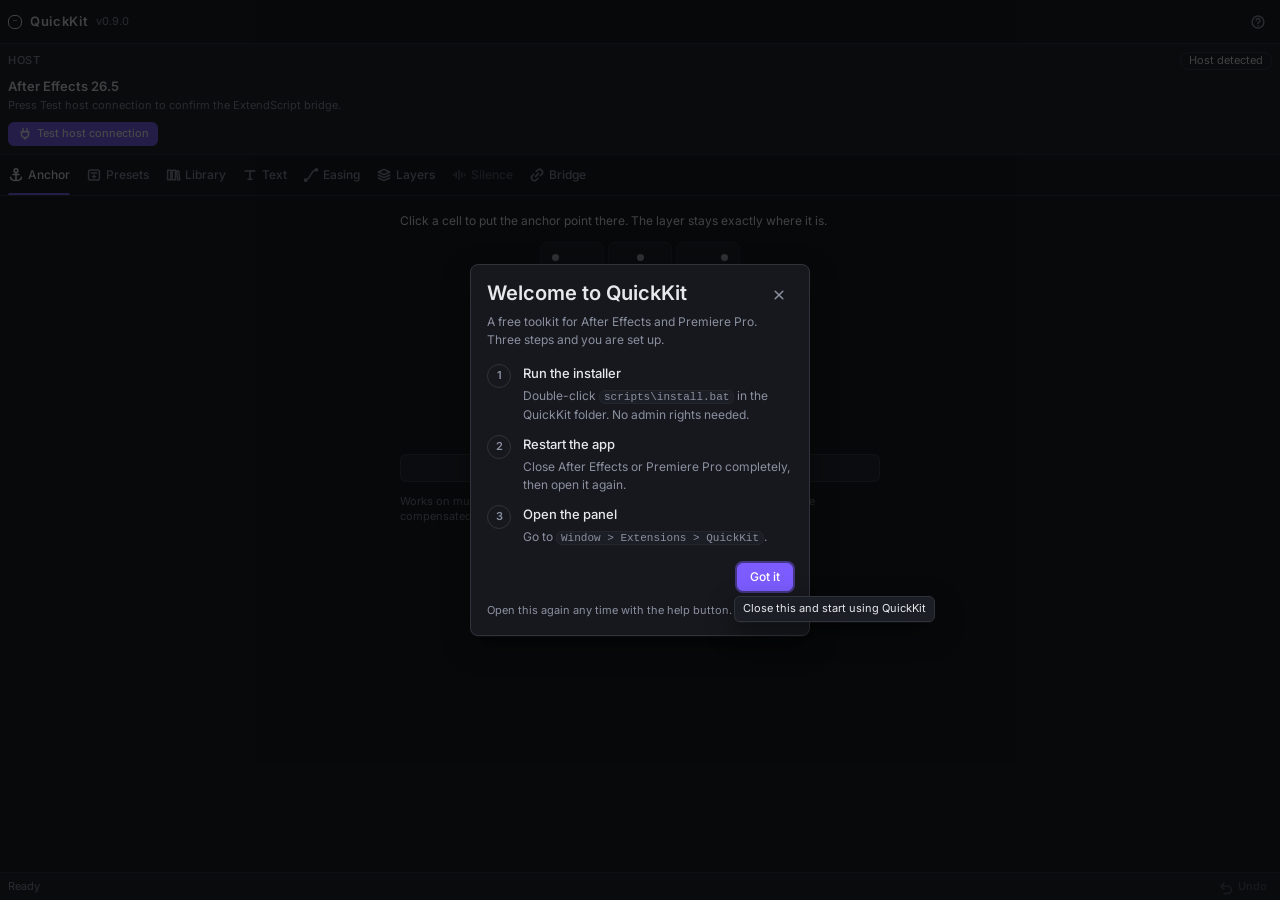
<file: tests/.preview/index.html>
<!DOCTYPE html>
<html lang="en">
<head>
  <meta charset="utf-8">
  <meta name="viewport" content="width=device-width, initial-scale=1">
  <title>QuickKit</title>
  <link rel="stylesheet" href="design/tokens.css">
  <link rel="stylesheet" href="css/panel.css">
  <link rel="stylesheet" href="css/tools.css">
</head>
<body>
  <div class="qk-app" id="qk-app">
    <header class="qk-header">
      <div class="qk-brand">
        <span class="qk-brand__mark" aria-hidden="true"></span>
        <span class="qk-brand__name">QuickKit</span>
        <span class="qk-brand__version" id="qk-version"></span>
      </div>
      <div class="qk-header__actions">
        <button type="button" class="qk-iconbtn" id="qk-help" data-icon="help"
                aria-label="Help and setup steps" data-tip="Help and setup steps"></button>
      </div>
    </header>

    <section class="qk-hostcard" id="qk-hostcard" aria-labelledby="qk-hostcard-title">
      <div class="qk-hostcard__head">
        <h2 class="qk-hostcard__title" id="qk-hostcard-title">Host</h2>
        <span class="qk-chip" id="qk-host-state">Not checked</span>
      </div>
      <div class="qk-hostcard__live" aria-live="polite">
        <p class="qk-hostcard__value" id="qk-host-value">No host yet</p>
        <p class="qk-hostcard__detail" id="qk-host-detail">Press Test host connection to ask the app what it is.</p>
      </div>
      <button type="button" class="qk-btn qk-btn--primary qk-btn--sm" id="qk-test-host"
              data-tip="Calls a function inside After Effects or Premiere Pro and shows what comes back">
        <span class="qk-btn__icon" data-icon="plug"></span>
        <span class="qk-btn__label">Test host connection</span>
      </button>
    </section>

    <nav class="qk-tabs" id="qk-tabs" role="tablist" aria-label="QuickKit tools"></nav>

    <main class="qk-content" id="qk-content" tabindex="-1">
      <div class="qk-msg" id="qk-message" role="status" aria-live="polite" hidden>
        <span class="qk-msg__icon" id="qk-message-icon" aria-hidden="true"></span>
        <span class="qk-msg__text" id="qk-message-text"></span>
      </div>

      <section class="qk-panel" id="qk-panel-anchor" data-panel="anchor" aria-label="Anchor point" hidden>
        <p class="qk-panel__lead">Click a cell to put the anchor point there. The layer stays exactly where it is.</p>
        <div class="qk-grid" role="group" aria-label="Anchor position">
          <button type="button" class="qk-grid__cell" data-anchor="top-left" aria-label="Anchor top left" data-tip="Anchor top left"><span class="qk-grid__dot qk-grid__dot--tl" aria-hidden="true"></span></button>
          <button type="button" class="qk-grid__cell" data-anchor="top-center" aria-label="Anchor top center" data-tip="Anchor top center"><span class="qk-grid__dot qk-grid__dot--tc" aria-hidden="true"></span></button>
          <button type="button" class="qk-grid__cell" data-anchor="top-right" aria-label="Anchor top right" data-tip="Anchor top right"><span class="qk-grid__dot qk-grid__dot--tr" aria-hidden="true"></span></button>
          <button type="button" class="qk-grid__cell" data-anchor="middle-left" aria-label="Anchor middle left" data-tip="Anchor middle left"><span class="qk-grid__dot qk-grid__dot--ml" aria-hidden="true"></span></button>
          <button type="button" class="qk-grid__cell" data-anchor="middle-center" aria-label="Anchor middle center" data-tip="Anchor middle center"><span class="qk-grid__dot qk-grid__dot--mc" aria-hidden="true"></span></button>
          <button type="button" class="qk-grid__cell" data-anchor="middle-right" aria-label="Anchor middle right" data-tip="Anchor middle right"><span class="qk-grid__dot qk-grid__dot--mr" aria-hidden="true"></span></button>
          <button type="button" class="qk-grid__cell" data-anchor="bottom-left" aria-label="Anchor bottom left" data-tip="Anchor bottom left"><span class="qk-grid__dot qk-grid__dot--bl" aria-hidden="true"></span></button>
          <button type="button" class="qk-grid__cell" data-anchor="bottom-center" aria-label="Anchor bottom center" data-tip="Anchor bottom center"><span class="qk-grid__dot qk-grid__dot--bc" aria-hidden="true"></span></button>
          <button type="button" class="qk-grid__cell" data-anchor="bottom-right" aria-label="Anchor bottom right" data-tip="Anchor bottom right"><span class="qk-grid__dot qk-grid__dot--br" aria-hidden="true"></span></button>
        </div>
        <button type="button" class="qk-btn qk-btn--secondary qk-btn--block qk-action" id="qk-anchor-center"
                data-tip="Put every selected layer's anchor at the middle of the whole selection">Center of selected layers</button>
        <p class="qk-panel__hint">Works on multiple layers, text and shape layers. Scale, rotation and parents are compensated. One Ctrl+Z undoes the whole press.</p>
      </section>

      <section class="qk-panel" id="qk-panel-layers" data-panel="layers" aria-label="Layers" hidden>
        <p class="qk-panel__lead">Tools that work on the layers you have selected in the Timeline.</p>

        <details class="qk-sec" open>
          <summary class="qk-sec__summary" data-tip="Prefix, suffix, find/replace and numbering for layer names">Bulk rename</summary>
          <div class="qk-sec__body">
            <div class="qk-field-row">
              <label class="qk-field"><span class="qk-label">Prefix</span>
                <input class="qk-input" id="qk-rename-prefix" type="text" placeholder="e.g. UI_" data-tip="Text added before each name">
              </label>
              <label class="qk-field"><span class="qk-label">Suffix</span>
                <input class="qk-input" id="qk-rename-suffix" type="text" placeholder="e.g. _v2" data-tip="Text added after each name">
              </label>
            </div>
            <div class="qk-field-row">
              <label class="qk-field"><span class="qk-label">Find</span>
                <input class="qk-input" id="qk-rename-find" type="text" placeholder="old text" data-tip="Text to replace in the current name">
              </label>
              <label class="qk-field"><span class="qk-label">Replace</span>
                <input class="qk-input" id="qk-rename-replace" type="text" placeholder="new text" data-tip="Replacement text">
              </label>
            </div>
            <div class="qk-field-row">
              <label class="qk-field"><span class="qk-label">Number from</span>
                <input class="qk-input" id="qk-rename-start" type="number" value="1" min="0" data-tip="First number used for numbering">
              </label>
              <label class="qk-field"><span class="qk-label">Digits</span>
                <input class="qk-input" id="qk-rename-pad" type="number" value="2" min="1" max="6" data-tip="Zero padding, 1 to 6 digits">
              </label>
            </div>
            <label class="qk-check">
              <input type="checkbox" id="qk-rename-numbering" checked data-tip="Number each layer; {n} in prefix or suffix decides where">
              <span>Number the layers (<code>{n}</code> in prefix or suffix, otherwise appended)</span>
            </label>
            <button type="button" class="qk-btn qk-btn--secondary qk-btn--block qk-action" id="qk-rename-apply"
                    data-tip="Rename every selected layer with these settings">Rename selected layers</button>
          </div>
        </details>

        <details class="qk-sec">
          <summary class="qk-sec__summary" data-tip="Offset each selected layer's start time in order">Stagger start times</summary>
          <div class="qk-sec__body">
            <div class="qk-field-row">
              <label class="qk-field"><span class="qk-label">Offset</span>
                <input class="qk-input" id="qk-stagger-offset" type="number" value="2" min="0" step="1" data-tip="Gap between each layer's start">
              </label>
              <label class="qk-field"><span class="qk-label">Unit</span>
                <select class="qk-select" id="qk-stagger-unit" data-tip="Frames follow the composition frame rate">
                  <option value="frames">Frames</option>
                  <option value="seconds">Seconds</option>
                </select>
              </label>
            </div>
            <button type="button" class="qk-btn qk-btn--secondary qk-btn--block qk-action" id="qk-stagger-apply"
                    data-tip="Keep the earliest layer in place, offset the rest by the amount">Stagger start times</button>
          </div>
        </details>

        <details class="qk-sec">
          <summary class="qk-sec__summary" data-tip="Create a null at the selection centre and parent the selected layers to it">Null and parent</summary>
          <div class="qk-sec__body">
            <button type="button" class="qk-btn qk-btn--secondary qk-btn--block qk-action" id="qk-null-apply"
                    data-tip="Adds a null layer and parents every selected layer to it">Create null and parent selection</button>
            <p class="qk-panel__hint">Parenting keeps the layers where they are; moving the null moves them together.</p>
          </div>
        </details>

        <details class="qk-sec">
          <summary class="qk-sec__summary" data-tip="Lay the selected layers out back to back">Sequence layers</summary>
          <div class="qk-sec__body">
            <button type="button" class="qk-btn qk-btn--secondary qk-btn--block qk-action" id="qk-sequence-apply"
                    data-tip="Start each layer where the previous one ends">Sequence end to start</button>
          </div>
        </details>

        <details class="qk-sec">
          <summary class="qk-sec__summary" data-tip="Put the selected layers into a new precomposition">Precompose</summary>
          <div class="qk-sec__body">
            <label class="qk-field"><span class="qk-label">New composition name</span>
              <input class="qk-input" id="qk-precompose-name" type="text" placeholder="QuickKit Precomp" data-tip="Leave empty for QuickKit Precomp">
            </label>
            <button type="button" class="qk-btn qk-btn--secondary qk-btn--block qk-action" id="qk-precompose-apply"
                    data-tip="Selected layers move into the new composition, transforms preserved">Precompose selection</button>
          </div>
        </details>
      </section>

      <section class="qk-panel qk-panel--presets" id="qk-panel-presets" data-panel="presets" aria-label="Presets" hidden>
        <p class="qk-panel__lead">Save the selected layers as a reusable look, then click a preset to apply it to the selection.</p>

        <div class="qk-preset-toolbar">
          <label class="qk-preset-search">
            <span class="qk-preset-search__label">Search</span>
            <input class="qk-input" id="qk-preset-search" type="search" placeholder="Name or folder" autocomplete="off"
                   data-tip="Filter presets by name or folder">
          </label>
          <button type="button" class="qk-btn qk-btn--primary qk-btn--sm qk-action" id="qk-preset-save"
                  data-tip="Capture the selected layers as a new preset">Save selection</button>
        </div>

        <div class="qk-preset-filters" id="qk-preset-filters" role="group" aria-label="Preset filter"></div>

        <div class="qk-preset-folder-actions">
          <button type="button" class="qk-btn qk-btn--ghost qk-btn--xs qk-action" id="qk-preset-new-folder"
                  data-tip="Create a folder for your presets">New folder</button>
          <button type="button" class="qk-btn qk-btn--ghost qk-btn--xs qk-action" id="qk-preset-delete-folder"
                  data-tip="Delete the selected folder and move its presets to All" hidden>Delete folder</button>
        </div>

        <p class="qk-preset-note" id="qk-preset-note" hidden></p>

        <div class="qk-preset-list" id="qk-preset-list" role="list" aria-label="Saved presets"></div>

        <div class="qk-preset-empty" id="qk-preset-empty" hidden>
          <div class="qk-preset-empty__mark" id="qk-preset-empty-mark" aria-hidden="true"></div>
          <h2 class="qk-preset-empty__title" id="qk-preset-empty-title"></h2>
          <p class="qk-preset-empty__body" id="qk-preset-empty-body"></p>
          <div class="qk-preset-empty__actions" id="qk-preset-empty-actions"></div>
        </div>

        <div class="qk-preset-foot">
          <div class="qk-preset-foot__actions">
            <button type="button" class="qk-btn qk-btn--secondary qk-btn--sm qk-action" id="qk-preset-import"
                    data-tip="Merge a .qkpack file into this list">Import pack</button>
            <button type="button" class="qk-btn qk-btn--secondary qk-btn--sm qk-action" id="qk-preset-export"
                    data-tip="Write the visible presets to one .qkpack file">Export pack</button>
          </div>
          <p class="qk-panel__hint" id="qk-preset-path">Stored locally in %APPDATA%\QuickKit\presets</p>
        </div>
      </section>

      <section class="qk-panel" id="qk-panel-text" data-panel="text" aria-label="Text animations" hidden>
        <p class="qk-panel__lead">Pick a preset, tune it, then apply it to the text layers selected in the Timeline. After the first apply, parameter changes update the selected layers live.</p>

        <label class="qk-field"><span class="qk-label">Category</span>
          <select class="qk-select" id="qk-text-category" data-tip="Filter the preset grid by category">
            <option value="all">All categories</option>
          </select>
        </label>

        <div class="qk-presets qk-text-grid" id="qk-text-presets" role="group" aria-label="Text animation presets"></div>

        <div class="qk-text-stage" id="qk-text-stage" aria-hidden="true">
          <div class="qk-text-stage__sample" id="qk-text-sample">QuickKit</div>
        </div>
        <p class="qk-panel__hint" id="qk-text-note">Fades the layer's own opacity in, then back out.</p>

        <div class="qk-field-row">
          <label class="qk-field"><span class="qk-label">Duration (s)</span>
            <input class="qk-input" id="qk-text-duration" type="number" value="0.6" min="0.05" max="60" step="0.05" data-tip="How long the in and out animations last">
          </label>
          <label class="qk-field"><span class="qk-label">Delay (s)</span>
            <input class="qk-input" id="qk-text-delay" type="number" value="0" min="0" max="60" step="0.05" data-tip="Wait this long after the in point and before the out point">
          </label>
        </div>

        <label class="qk-field"><span class="qk-label">Easing</span>
          <select class="qk-select" id="qk-text-easing" data-tip="Smooth eases at both ends, snappy moves fast, linear is even">
            <option value="smooth">Smooth</option>
            <option value="snappy">Snappy</option>
            <option value="linear">Linear</option>
          </select>
        </label>

        <div class="qk-field-row" id="qk-text-move-row">
          <label class="qk-field"><span class="qk-label">From</span>
            <select class="qk-select" id="qk-text-direction" data-tip="The side the layer or characters come from">
              <option value="left">Left</option>
              <option value="right">Right</option>
              <option value="up">Above</option>
              <option value="down">Below</option>
            </select>
          </label>
          <label class="qk-field"><span class="qk-label">Distance (px)</span>
            <input class="qk-input" id="qk-text-distance" type="number" value="80" min="1" max="4000" step="10" data-tip="How far away the movement starts">
          </label>
        </div>

        <div class="qk-field-row" id="qk-text-tune-row">
          <label class="qk-field" id="qk-text-stagger-row"><span class="qk-label">Stagger <span id="qk-text-stagger-value">0%</span></span>
            <input class="qk-range" id="qk-text-stagger" type="range" value="0" min="0" max="100" step="1" data-tip="Softness between characters or words; 0 is a hard cut">
          </label>
          <label class="qk-field" id="qk-text-overshoot-row"><span class="qk-label">Overshoot <span id="qk-text-overshoot-value">0%</span></span>
            <input class="qk-range" id="qk-text-overshoot" type="range" value="0" min="0" max="60" step="1" data-tip="How far the move passes the target before settling">
          </label>
        </div>

        <div class="qk-text-edges">
          <label class="qk-check">
            <input type="checkbox" id="qk-text-in" checked data-tip="Key the animation at the layer's in point">
            <span>Animate in at the layer's in point</span>
          </label>
          <label class="qk-check">
            <input type="checkbox" id="qk-text-out" checked data-tip="Key the animation to finish at the layer's out point">
            <span>Animate out at the layer's out point</span>
          </label>
        </div>

        <button type="button" class="qk-btn qk-btn--primary qk-btn--block qk-action" id="qk-text-apply"
                data-tip="Apply the chosen animation to every selected text layer">Apply to selected layers</button>

        <div class="qk-field-row">
          <button type="button" class="qk-btn qk-action" id="qk-text-mogrt"
                  data-tip="Build a template comp, expose Text and the retime controls, and write a .mogrt into the library">Export MOGRT</button>
          <button type="button" class="qk-btn qk-action" id="qk-text-mogrt-all"
                  data-tip="Export every text preset as a .mogrt, one after another">Export all 54</button>
        </div>
        <button type="button" class="qk-btn qk-btn--block" id="qk-text-cancel" hidden
                data-tip="Stop after the preset that is exporting now">Cancel export</button>
        <p class="qk-panel__hint" id="qk-text-progress" hidden></p>

        <p class="qk-panel__hint">Presets key the layer's own transform or add a named text animator, so the result stays editable. Re-applying replaces QuickKit's own keys. One Ctrl+Z undoes the press. MOGRT export is After Effects only and may ask you to save the project: choose <strong>Don't Save</strong>.</p>
      </section>

      <section class="qk-panel" id="qk-panel-easing" data-panel="easing" aria-label="Easing" hidden>
        <p class="qk-panel__lead">Pick a curve, then apply it to the keyframes you selected in the Timeline.</p>
        <div class="qk-presets" role="group" aria-label="Easing preset">
          <button type="button" class="qk-preset" data-easing="easy" aria-pressed="true" data-tip="Smooth in and out, the everyday choice">Easy ease</button>
          <button type="button" class="qk-preset" data-easing="strong" aria-pressed="false" data-tip="Sharper hold at both ends">Strong</button>
          <button type="button" class="qk-preset" data-easing="overshoot" aria-pressed="false" data-tip="Slides past the value, then settles">Overshoot</button>
          <button type="button" class="qk-preset" data-easing="bounce" aria-pressed="false" data-tip="Springs back a few times">Bounce</button>
        </div>
        <div class="qk-curve">
          <svg class="qk-curve__svg" viewBox="0 0 100 100" preserveAspectRatio="none" aria-hidden="true" focusable="false">
            <line class="qk-curve__axis" x1="0" y1="100" x2="100" y2="100"></line>
            <line class="qk-curve__axis" x1="0" y1="0" x2="0" y2="100"></line>
            <path class="qk-curve__path" id="qk-curve-path" d="M 4 96 C 28 96 30 4 96 4"></path>
          </svg>
        </div>
        <p class="qk-panel__hint" id="qk-curve-note">Smooth acceleration in and out. The everyday default.</p>
        <button type="button" class="qk-btn qk-btn--primary qk-btn--block qk-action" id="qk-easing-apply"
                data-tip="Apply the chosen curve to every selected keyframe">Apply to selected keyframes</button>
      </section>

      <section class="qk-panel qk-panel--silence" id="qk-panel-silence" data-panel="silence" aria-label="Silence cutter" hidden>
        <p class="qk-panel__lead">Find silent gaps in the sequence audio with FFmpeg, check them on the waveform, then cut them out. Premiere Pro only.</p>

        <div class="qk-silence-status">
          <div class="qk-silence-status__head">
            <span class="qk-chip" id="qk-silence-ffmpeg-state">ffmpeg not checked</span>
            <button type="button" class="qk-btn qk-btn--ghost qk-btn--xs qk-action" id="qk-silence-find"
                    data-tip="Look for ffmpeg again: bundled folder, saved path, then PATH">Find ffmpeg</button>
          </div>
          <p class="qk-silence-status__text" id="qk-silence-ffmpeg">Press Find ffmpeg to locate the audio engine.</p>
        </div>

        <label class="qk-field"><span class="qk-label">Scan</span>
          <select class="qk-select" id="qk-silence-scope"
                  data-tip="Whole sequence audio, or only the clips you have selected in the Timeline">
            <option value="sequence">Whole sequence</option>
            <option value="selection">Selected clips only</option>
          </select>
        </label>

        <label class="qk-field qk-field--range">
          <span class="qk-label">Threshold <span class="qk-silence-readout" id="qk-silence-threshold-value">-35 dB</span></span>
          <input class="qk-range" id="qk-silence-threshold" type="range" min="-60" max="-10" step="1" value="-35"
                 data-tip="Anything quieter than this counts as silence. -35 dB suits most speech.">
        </label>

        <div class="qk-field-row">
          <label class="qk-field"><span class="qk-label">Min silence (s)</span>
            <input class="qk-input" id="qk-silence-min" type="number" value="0.5" min="0.1" max="30" step="0.05"
                   data-tip="Shorter quiet moments are left alone">
          </label>
          <label class="qk-field"><span class="qk-label">Breath (s)</span>
            <input class="qk-input" id="qk-silence-breath-max" type="number" value="0.25" min="0.05" max="2" step="0.05"
                   data-tip="A gap shorter than this between two silences counts as a breath">
          </label>
        </div>

        <div class="qk-field-row">
          <label class="qk-field"><span class="qk-label">Pad before (s)</span>
            <input class="qk-input" id="qk-silence-pad-before" type="number" value="0.08" min="0" max="2" step="0.02"
                   data-tip="Audio kept before each cut so words are never clipped">
          </label>
          <label class="qk-field"><span class="qk-label">Pad after (s)</span>
            <input class="qk-input" id="qk-silence-pad-after" type="number" value="0.08" min="0" max="2" step="0.02"
                   data-tip="Audio kept after each cut">
          </label>
        </div>

        <label class="qk-check">
          <input type="checkbox" id="qk-silence-breaths"
                 data-tip="Ticked: a pause and the breath inside it are removed together. Unticked: the breath stays as its own clip.">
          <span>Cut through short breaths</span>
        </label>

        <div class="qk-silence-run">
          <button type="button" class="qk-btn qk-btn--primary qk-btn--block qk-action" id="qk-silence-scan"
                  data-tip="Run FFmpeg silencedetect over the sequence audio. Nothing is changed yet.">Scan for silence</button>
          <button type="button" class="qk-btn qk-btn--secondary qk-btn--block qk-action" id="qk-silence-cancel"
                  data-tip="Stop the running scan; nothing is changed" hidden>Cancel</button>
        </div>

        <div class="qk-progress" id="qk-silence-progress-wrap" hidden>
          <div class="qk-progress__track"><div class="qk-progress__bar" id="qk-silence-progress"></div></div>
          <p class="qk-progress__text" id="qk-silence-progress-text">Waiting</p>
        </div>

        <div class="qk-wave" id="qk-silence-wave-wrap" hidden>
          <canvas class="qk-wave__canvas" id="qk-silence-wave" width="600" height="120" role="img"
                  aria-label="Waveform of the sequence audio with the silent gaps marked"></canvas>
        </div>

        <p class="qk-panel__hint" id="qk-silence-note">Scan to see the waveform and the gaps it found. Nothing is cut until you press Apply.</p>

        <ul class="qk-seglist" id="qk-silence-segments" aria-label="Detected silent gaps"></ul>

        <fieldset class="qk-fieldset">
          <legend class="qk-label">Apply as</legend>
          <label class="qk-radio"><input type="radio" name="qk-silence-mode" id="qk-silence-mode-delete" value="delete" checked
                 data-tip="Razor at every gap, then ripple delete the silent pieces"><span>Delete and ripple</span></label>
          <label class="qk-radio"><input type="radio" name="qk-silence-mode" id="qk-silence-mode-mark" value="mark"
                 data-tip="Only add coloured markers, change nothing in the edit"><span>Only mark</span></label>
          <label class="qk-radio"><input type="radio" name="qk-silence-mode" id="qk-silence-mode-mute" value="mute"
                 data-tip="Razor the gaps and silence those pieces in place; the timeline length stays the same"><span>Mute in place</span></label>
        </fieldset>

        <div class="qk-silence-apply">
          <button type="button" class="qk-btn qk-btn--secondary qk-btn--block qk-action" id="qk-silence-markers"
                  data-tip="Put coloured sequence markers on the ticked gaps">Mark ticked gaps</button>
          <button type="button" class="qk-btn qk-btn--primary qk-btn--block qk-action" id="qk-silence-apply"
                  data-tip="Run the chosen action on the ticked gaps, as one undo step">Apply to sequence</button>
        </div>

        <button type="button" class="qk-btn qk-btn--ghost qk-btn--xs qk-action" id="qk-silence-clear-markers"
                data-tip="Remove the markers QuickKit added; nothing else is touched">Clear QuickKit markers</button>
      </section>

      <section class="qk-panel qk-panel--bridge" id="qk-panel-bridge" data-panel="bridge" aria-label="Bridge" hidden>
        <p class="qk-panel__lead">Move work between Premiere Pro and After Effects as files. Premiere writes a handoff for the used clip range, After Effects builds a matching composition, and the render comes back to the same timeline position.</p>

        <p class="qk-bridge-note">This is a file handoff, not Dynamic Link. Nothing stays linked: the handoff is a JSON file in %APPDATA%\QuickKit\bridge and the render is normal media you can move or delete.</p>

        <div class="qk-bridge-host" id="qk-bridge-for-ppro" hidden>
          <div class="qk-bridge-card">
            <h2 class="qk-bridge-card__title">Send to After Effects</h2>
            <label class="qk-field"><span class="qk-label">Clips</span>
              <select class="qk-select" id="qk-bridge-scope"
                      data-tip="The clips selected on the Timeline, or every clip in the sequence">
                <option value="selection">Selected clips</option>
                <option value="sequence">Whole sequence</option>
              </select>
            </label>
            <button type="button" class="qk-btn qk-btn--primary qk-btn--block qk-action" id="qk-bridge-send"
                    data-tip="Write a handoff for the used in/out range. Nothing changes in either app yet.">Send to After Effects</button>
            <p class="qk-panel__hint" id="qk-bridge-send-note">Then open the Bridge tab in After Effects and press Import.</p>
          </div>

          <div class="qk-bridge-card">
            <div class="qk-bridge-card__head">
              <h2 class="qk-bridge-card__title">Renders waiting</h2>
              <button type="button" class="qk-btn qk-btn--ghost qk-btn--xs qk-action" id="qk-bridge-refresh"
                      data-tip="Look in %APPDATA%\QuickKit\bridge\returns for new renders">Refresh</button>
            </div>
            <p class="qk-panel__hint" id="qk-bridge-returns-note">No renders waiting yet.</p>
            <ul class="qk-bridge-list" id="qk-bridge-returns" aria-label="Renders waiting for Premiere Pro"></ul>
          </div>
        </div>

        <div class="qk-bridge-host" id="qk-bridge-for-aeft" hidden>
          <div class="qk-bridge-card">
            <div class="qk-bridge-card__head">
              <h2 class="qk-bridge-card__title">Handoffs waiting</h2>
              <button type="button" class="qk-btn qk-btn--ghost qk-btn--xs qk-action" id="qk-bridge-refresh-aeft"
                      data-tip="Look in %APPDATA%\QuickKit\bridge\pending for new handoffs">Refresh</button>
            </div>
            <p class="qk-panel__hint" id="qk-bridge-pending-note">No handoffs waiting yet. Send clips from Premiere Pro first.</p>
            <ul class="qk-bridge-list" id="qk-bridge-pending" aria-label="Handoffs waiting for After Effects"></ul>
          </div>

          <div class="qk-bridge-card">
            <h2 class="qk-bridge-card__title">Send back to Premiere</h2>
            <p class="qk-bridge-comp" id="qk-bridge-comp">No composition open.</p>
            <label class="qk-field"><span class="qk-label">Format</span>
              <select class="qk-select" id="qk-bridge-format"
                      data-tip="Automatic tries QuickTime, then Lossless and H.264 until one output template exists on this machine">
                <option value="auto">Automatic</option>
                <option value="prores">ProRes 422 HQ (.mov)</option>
                <option value="h264">H.264 (.mp4)</option>
                <option value="lossless">Lossless (.avi)</option>
              </select>
            </label>
            <div class="qk-silence-run">
              <button type="button" class="qk-btn qk-btn--primary qk-btn--block qk-action" id="qk-bridge-render"
                      data-tip="Save the project, render with aerender, then hand the file to Premiere Pro">Render and send back</button>
              <button type="button" class="qk-btn qk-btn--secondary qk-btn--block qk-action" id="qk-bridge-cancel"
                      data-tip="Stop aerender and leave any partial file alone" hidden>Cancel render</button>
            </div>
            <div class="qk-progress" id="qk-bridge-progress-wrap" hidden>
              <div class="qk-progress__track"><div class="qk-progress__bar" id="qk-bridge-progress"></div></div>
              <p class="qk-progress__text" id="qk-bridge-progress-text">Waiting</p>
            </div>
            <p class="qk-panel__hint" id="qk-bridge-render-note">aerender renders in its own process, so this panel stays responsive and Cancel works. The Render Queue fallback freezes the panel and is only for when aerender is missing.</p>
          </div>
        </div>

        <div class="qk-bridge-steps-wrap" id="qk-bridge-steps-wrap" hidden>
          <h2 class="qk-bridge-card__title">Last action</h2>
          <ol class="qk-bridge-steps" id="qk-bridge-steps" aria-label="Step by step result"></ol>
        </div>
      </section>

      <section class="qk-panel qk-panel--library" id="qk-panel-library" data-panel="library" aria-label="Library" hidden>
        <p class="qk-panel__lead">One library for both apps: presets, MOGRTs and recipes in nested folders, with packs you can share. Stored on this machine only.</p>

        <div class="qk-lib-preview" id="qk-lib-preview" data-state="empty">
          <div class="qk-lib-preview__head">
            <span class="qk-lib-preview__kicker" id="qk-lib-preview-kicker">Preview</span>
            <span class="qk-lib-preview__mode" id="qk-lib-preview-mode">Click to preview</span>
            <div class="qk-lib-preview__headbtns">
              <button type="button" class="qk-iconbtn qk-lib-preview__headbtn" id="qk-lib-preview-settings" data-icon="wrench"
                      aria-label="Preview settings" data-tip="Preview mode, generate missing previews, clear the preview cache"></button>
              <button type="button" class="qk-iconbtn qk-lib-preview__headbtn" id="qk-lib-preview-collapse" data-icon="close"
                      aria-label="Collapse the preview" aria-expanded="true" data-tip="Collapse or expand the preview"></button>
            </div>
          </div>

          <div class="qk-lib-preview__body" id="qk-lib-preview-body">
            <div class="qk-lib-preview__stage" id="qk-lib-preview-stage">
              <video class="qk-lib-preview__video" id="qk-lib-preview-video" muted loop playsinline preload="metadata" hidden></video>
              <canvas class="qk-lib-preview__canvas" id="qk-lib-preview-canvas" width="960" height="540" hidden></canvas>
              <div class="qk-lib-preview__empty" id="qk-lib-preview-empty">
                <span class="qk-lib-preview__empty-icon" id="qk-lib-preview-empty-icon" aria-hidden="true"></span>
                <p class="qk-lib-preview__empty-text" id="qk-lib-preview-empty-text">Click an item to preview it here.</p>
                <button type="button" class="qk-btn qk-btn--secondary qk-btn--xs" id="qk-lib-preview-generate" hidden>Generate preview</button>
              </div>
              <div class="qk-lib-preview__busy" id="qk-lib-preview-busy" hidden>
                <span class="qk-lib-preview__busy-text" id="qk-lib-preview-busy-text">Working</span>
                <button type="button" class="qk-btn qk-btn--ghost qk-btn--xs" id="qk-lib-preview-cancel">Cancel</button>
              </div>
            </div>

            <div class="qk-lib-preview__controls">
              <button type="button" class="qk-lib-preview__ctl" id="qk-lib-preview-play" aria-label="Play" data-icon="play"
                      data-tip="Play or pause (Space)" disabled></button>
              <button type="button" class="qk-lib-preview__ctl qk-lib-preview__ctl--text" id="qk-lib-preview-loop"
                      aria-pressed="true" data-tip="Loop the preview">Loop</button>
              <button type="button" class="qk-lib-preview__ctl qk-lib-preview__ctl--text" id="qk-lib-preview-speed"
                      data-tip="Playback speed">1x</button>
              <input class="qk-range qk-lib-preview__scrub" id="qk-lib-preview-scrub" type="range" min="0" max="1000"
                     step="1" value="0" aria-label="Scrub the preview" disabled>
              <span class="qk-lib-preview__clock" id="qk-lib-preview-clock">0:00</span>
            </div>

            <div class="qk-lib-preview__meta">
              <div class="qk-lib-preview__titlerow">
                <h2 class="qk-lib-preview__name" id="qk-lib-preview-name">Nothing selected</h2>
                <span class="qk-lib-preview__badge" id="qk-lib-preview-badge" hidden></span>
              </div>
              <p class="qk-lib-preview__host" id="qk-lib-preview-host"></p>
              <div class="qk-lib-preview__tags" id="qk-lib-preview-tags"></div>
              <div class="qk-lib-preview__actions">
                <button type="button" class="qk-btn qk-btn--primary qk-btn--sm" id="qk-lib-preview-apply"
                        data-tip="Apply to the current selection (Enter or double-click)" disabled>Apply</button>
                <button type="button" class="qk-btn qk-btn--secondary qk-btn--sm" id="qk-lib-preview-fav"
                        data-tip="Add or remove this item from Favorites" disabled>Favorite</button>
              </div>
              <p class="qk-lib-preview__note" id="qk-lib-preview-note" hidden></p>
            </div>

            <div class="qk-lib-preview__params" id="qk-lib-preview-params" hidden></div>
            <div class="qk-lib-preview__regen" id="qk-lib-preview-regen" hidden>
              <span class="qk-lib-preview__regen-text">These settings no longer match the saved preview.</span>
              <button type="button" class="qk-btn qk-btn--secondary qk-btn--xs" id="qk-lib-preview-regen-btn">Regenerate preview</button>
            </div>
          </div>

          <div class="qk-lib-preview__resize" id="qk-lib-preview-resize" role="separator" aria-orientation="horizontal"
               aria-label="Resize the preview" tabindex="0" data-tip="Drag to resize the preview"></div>
        </div>

        <div class="qk-lib-searchrow">
          <label class="qk-lib-search">
            <span class="qk-lib-search__label">Search</span>
            <input class="qk-input" id="qk-lib-search" type="search" placeholder="Name, tag or note" autocomplete="off"
                   data-tip="Search names, tags, notes and categories. Press Ctrl+F from anywhere in the library.">
          </label>
          <button type="button" class="qk-iconbtn" id="qk-lib-search-clear" data-icon="close"
                  aria-label="Clear search" data-tip="Clear the search" hidden></button>
        </div>

        <div class="qk-lib-filters">
          <label class="qk-field"><span class="qk-label">Type</span>
            <select class="qk-select" id="qk-lib-type" data-tip="Show one kind of item">
              <option value="all">All types</option>
              <option value="ae-preset">After Effects preset</option>
              <option value="mogrt">MOGRT</option>
              <option value="pr-recipe">Premiere recipe</option>
              <option value="pack">Pack</option>
            </select>
          </label>
          <label class="qk-field"><span class="qk-label">App</span>
            <select class="qk-select" id="qk-lib-host" data-tip="Show only items that work in one app">
              <option value="all">Both apps</option>
              <option value="AEFT">After Effects</option>
              <option value="PPRO">Premiere Pro</option>
            </select>
          </label>
          <label class="qk-field"><span class="qk-label">Category</span>
            <select class="qk-select" id="qk-lib-category" data-tip="Categories come from the items in the library"></select>
          </label>
          <label class="qk-field"><span class="qk-label">Sort</span>
            <select class="qk-select" id="qk-lib-sort" data-tip="Order of the items below">
              <option value="name">Name</option>
              <option value="date">Newest first</option>
              <option value="usage">Most used</option>
            </select>
          </label>
        </div>

        <nav class="qk-lib-crumbs" id="qk-lib-crumbs" aria-label="Library path"></nav>

        <div class="qk-lib-collections" id="qk-lib-collections" role="group" aria-label="Smart collections"></div>

        <div class="qk-lib-folders-wrap">
          <div class="qk-lib-folders-head">
            <span class="qk-lib-folders-title">Folders</span>
            <button type="button" class="qk-btn qk-btn--ghost qk-btn--xs" id="qk-lib-new-folder"
                    data-tip="Create a folder; pick a parent folder first to nest it">New folder</button>
          </div>
          <div class="qk-lib-folders" id="qk-lib-folders" role="tree" aria-label="Library folders"></div>
        </div>

        <div class="qk-lib-viewbar">
          <span class="qk-lib-count" id="qk-lib-count">0 items</span>
          <div class="qk-lib-viewbtns" role="group" aria-label="View">
            <button type="button" class="qk-lib-viewbtn" id="qk-lib-view-grid" aria-pressed="true"
                    aria-label="Grid view" data-tip="Grid with thumbnails"></button>
            <button type="button" class="qk-lib-viewbtn" id="qk-lib-view-list" aria-pressed="false"
                    aria-label="List view" data-tip="Compact list"></button>
          </div>
          <label class="qk-lib-size" id="qk-lib-size-wrap">
            <span class="qk-lib-size__label">Thumb</span>
            <input class="qk-range" id="qk-lib-thumb" type="range" min="72" max="176" step="8" value="112"
                   data-tip="Thumbnail size. List view uses the same width for the thumbnail.">
          </label>
        </div>

        <div class="qk-lib-items is-grid" id="qk-lib-items" role="listbox" aria-multiselectable="true"
             aria-label="Library items"></div>

        <div class="qk-lib-empty" id="qk-lib-empty" hidden>
          <div class="qk-lib-empty__mark" id="qk-lib-empty-mark" aria-hidden="true"></div>
          <h2 class="qk-lib-empty__title" id="qk-lib-empty-title"></h2>
          <p class="qk-lib-empty__body" id="qk-lib-empty-body"></p>
          <div class="qk-lib-empty__actions" id="qk-lib-empty-actions"></div>
        </div>

        <p class="qk-lib-note" id="qk-lib-note" hidden></p>

        <div class="qk-lib-foot">
          <button type="button" class="qk-btn qk-btn--secondary qk-btn--xs" id="qk-lib-export"
                  data-tip="Write the selection, or everything in view, to one .qkpack file">Export pack</button>
          <button type="button" class="qk-btn qk-btn--secondary qk-btn--xs" id="qk-lib-import"
                  data-tip="Add items from a .qkpack file, choosing what happens to duplicates">Import pack</button>
          <button type="button" class="qk-btn qk-btn--ghost qk-btn--xs" id="qk-lib-repair"
                  data-tip="Rebuild library.json from the item folders on disk. Nothing is deleted.">Repair library</button>
        </div>
        <p class="qk-panel__hint" id="qk-lib-path">Stored locally in %APPDATA%\QuickKit\library</p>
      </section>

      <div id="qk-empty-slot" hidden></div>
    </main>

    <footer class="qk-statusbar">
      <span class="qk-statusbar__action" id="qk-last-action">Ready</span>
      <button type="button" class="qk-btn qk-btn--ghost qk-btn--xs" id="qk-undo" disabled
              data-tip="Nothing to undo yet. Actions appear here once QuickKit can reverse them.">
        <span class="qk-btn__icon" data-icon="undo"></span>
        <span class="qk-btn__label">Undo</span>
      </button>
    </footer>
  </div>

  <div class="qk-overlay" id="qk-welcome" hidden>
    <div class="qk-dialog" role="dialog" aria-modal="true"
         aria-labelledby="qk-welcome-title" aria-describedby="qk-welcome-lead">
      <div class="qk-dialog__head">
        <h1 class="qk-dialog__title" id="qk-welcome-title">Welcome to QuickKit</h1>
        <button type="button" class="qk-iconbtn" id="qk-welcome-close" data-icon="close"
                aria-label="Close welcome" data-tip="Close"></button>
      </div>
      <p class="qk-dialog__lead" id="qk-welcome-lead">A free toolkit for After Effects and Premiere Pro. Three steps and you are set up.</p>
      <ol class="qk-steps">
        <li class="qk-step">
          <span class="qk-step__num">1</span>
          <div class="qk-step__text">
            <strong>Run the installer</strong>
            <span>Double-click <code>scripts\install.bat</code> in the QuickKit folder. No admin rights needed.</span>
          </div>
        </li>
        <li class="qk-step">
          <span class="qk-step__num">2</span>
          <div class="qk-step__text">
            <strong>Restart the app</strong>
            <span>Close After Effects or Premiere Pro completely, then open it again.</span>
          </div>
        </li>
        <li class="qk-step">
          <span class="qk-step__num">3</span>
          <div class="qk-step__text">
            <strong>Open the panel</strong>
            <span>Go to <code>Window &gt; Extensions &gt; QuickKit</code>.</span>
          </div>
        </li>
      </ol>
      <div class="qk-dialog__actions">
        <button type="button" class="qk-btn qk-btn--primary" id="qk-welcome-ok"
                data-tip="Close this and start using QuickKit">Got it</button>
      </div>
      <p class="qk-dialog__foot">Open this again any time with the help button.</p>
    </div>
  </div>

  <div class="qk-overlay" id="qk-preset-dialog" hidden>
    <div class="qk-dialog" role="dialog" aria-modal="true" aria-labelledby="qk-preset-dialog-title">
      <div class="qk-dialog__head">
        <h1 class="qk-dialog__title" id="qk-preset-dialog-title"></h1>
        <button type="button" class="qk-iconbtn" id="qk-preset-dialog-close" data-icon="close"
                aria-label="Close" data-tip="Close"></button>
      </div>
      <div class="qk-preset-dialog__body" id="qk-preset-dialog-body"></div>
      <div class="qk-dialog__actions">
        <button type="button" class="qk-btn qk-btn--ghost" id="qk-preset-dialog-cancel">Cancel</button>
        <button type="button" class="qk-btn qk-btn--primary" id="qk-preset-dialog-ok">Save</button>
      </div>
    </div>
  </div>

  <div class="qk-lib-menu" id="qk-lib-menu" role="menu" aria-label="Item actions" hidden></div>

  <div class="qk-overlay" id="qk-lib-dialog" hidden>
    <div class="qk-dialog" role="dialog" aria-modal="true" aria-labelledby="qk-lib-dialog-title">
      <div class="qk-dialog__head">
        <h1 class="qk-dialog__title" id="qk-lib-dialog-title"></h1>
        <button type="button" class="qk-iconbtn" id="qk-lib-dialog-close" data-icon="close"
                aria-label="Close" data-tip="Close"></button>
      </div>
      <p class="qk-dialog__lead" id="qk-lib-dialog-lead" hidden></p>
      <div class="qk-lib-dialog__body" id="qk-lib-dialog-body"></div>
      <div class="qk-dialog__actions">
        <button type="button" class="qk-btn qk-btn--ghost" id="qk-lib-dialog-cancel">Cancel</button>
        <button type="button" class="qk-btn qk-btn--primary" id="qk-lib-dialog-ok">Save</button>
      </div>
    </div>
  </div>

  <div class="qk-tooltip" id="qk-tooltip" role="tooltip" hidden></div>

  <script src="design/icons/icons.js"></script>
  <script src="fake-cep.js"></script>
  <script src="js/csinterface-lite.js"></script>
  <script src="js/library-core.js"></script>
  <script src="js/preview-core.js"></script>
  <script src="js/text-presets.js"></script>
  <script src="js/panel.js"></script>
</body>
</html>
</file>
<file: tests/.preview/design/tokens.css>
/* QuickKit design tokens — single source of truth.
   Every color, size, radius, shadow, font and duration in the panel comes from
   this file. Nothing else may hard-code a visual value. */

@font-face {
  font-family: "Inter";
  src: url("./fonts/inter-latin-400-normal.woff2") format("woff2");
  font-weight: 400;
  font-style: normal;
  font-display: block;
}

@font-face {
  font-family: "Inter";
  src: url("./fonts/inter-latin-500-normal.woff2") format("woff2");
  font-weight: 500;
  font-style: normal;
  font-display: block;
}

@font-face {
  font-family: "Inter";
  src: url("./fonts/inter-latin-600-normal.woff2") format("woff2");
  font-weight: 600;
  font-style: normal;
  font-display: block;
}

:root {
  /* Surfaces */
  --qk-bg: #0e0f12;
  --qk-surface: #16181d;
  --qk-surface-raised: #1b1e24;
  --qk-border: #23262d;
  --qk-border-strong: #2f333c;

  /* Text */
  --qk-text: #e6e8ec;
  --qk-muted: #8b90a0;

  /* Single accent — primary actions and active states only */
  --qk-accent: #7c5cff;
  --qk-accent-hover: #8f73ff;
  --qk-accent-pressed: #6a4ae6;
  --qk-accent-soft: rgba(124, 92, 255, 0.14);
  --qk-accent-ring: rgba(124, 92, 255, 0.45);
  --qk-accent-contrast: #ffffff;

  /* Overlays and effects */
  --qk-backdrop: rgba(6, 7, 9, 0.74);
  --qk-spinner-track: rgba(255, 255, 255, 0.28);
  --qk-hairline: rgba(255, 255, 255, 0.04);

  /* Typography */
  --qk-font-ui: "Inter", "Segoe UI Variable Text", "Segoe UI", system-ui, sans-serif;
  --qk-font-mono: "Cascadia Mono", "Consolas", "Courier New", monospace;

  --qk-fs-11: 11px;
  --qk-fs-12: 12px;
  --qk-fs-13: 13px;
  --qk-fs-16: 16px;
  --qk-fs-20: 20px;

  --qk-fw-regular: 400;
  --qk-fw-medium: 500;
  --qk-fw-semibold: 600;

  --qk-lh-tight: 1.25;
  --qk-lh-base: 1.45;

  --qk-tracking-caps: 0.05em;

  /* Spacing — 8px rhythm, 4px half-step for inline gaps */
  --qk-space-1: 4px;
  --qk-space-2: 8px;
  --qk-space-3: 12px;
  --qk-space-4: 16px;
  --qk-space-6: 24px;
  --qk-space-8: 32px;

  /* Shape */
  --qk-radius-sm: 6px;
  --qk-radius-md: 8px;
  --qk-radius-pill: 999px;
  --qk-border-width: 1px;

  --qk-shadow-float: 0 10px 28px rgba(0, 0, 0, 0.46), 0 1px 0 var(--qk-hairline);
  --qk-shadow-soft: 0 1px 2px rgba(0, 0, 0, 0.28);
  --qk-focus-ring: 0 0 0 2px var(--qk-accent-ring);

  /* Motion */
  --qk-dur-fast: 120ms;
  --qk-dur-base: 160ms;
  --qk-dur-slow: 180ms;
  --qk-ease-out: cubic-bezier(0.2, 0.7, 0.3, 1);

  /* Layout */
  --qk-header-h: 44px;
  --qk-content-max: 320px;
  --qk-dialog-max: 340px;
  --qk-tooltip-max: 220px;
  --qk-tab-indicator-w: 2px;
  --qk-status-h: 28px;
  --qk-tab-h: 40px;
  --qk-control-h: 28px;
  --qk-control-h-sm: 24px;
  --qk-icon-sm: 14px;
  --qk-icon-md: 16px;
  --qk-icon-lg: 24px;
  --qk-icon-xl: 28px;
  --qk-panel-min: 240px;

  /* Component: buttons */
  --qk-btn-primary-bg: var(--qk-accent);
  --qk-btn-primary-bg-hover: var(--qk-accent-hover);
  --qk-btn-primary-bg-pressed: var(--qk-accent-pressed);
  --qk-btn-primary-fg: var(--qk-accent-contrast);
  --qk-btn-secondary-bg: var(--qk-surface-raised);
  --qk-btn-secondary-bg-hover: var(--qk-border);
  --qk-btn-secondary-bg-pressed: var(--qk-border-strong);
  --qk-btn-secondary-border: var(--qk-border-strong);
  --qk-btn-ghost-fg: var(--qk-muted);
  --qk-btn-ghost-fg-hover: var(--qk-text);
  --qk-btn-disabled-opacity: 0.45;

  /* Component: tabs */
  --qk-tab-indicator-h: var(--qk-tab-indicator-w);
  --qk-tab-fg: var(--qk-muted);
  --qk-tab-fg-active: var(--qk-text);
  --qk-tab-indicator: var(--qk-accent);
  --qk-tab-other-opacity: 0.5;

  /* Component: status bar */
  --qk-status-bg: var(--qk-surface);
  --qk-status-fg: var(--qk-muted);

  /* Component: fields */
  --qk-input-bg: var(--qk-bg);
  --qk-input-border: var(--qk-border);
  --qk-input-fg: var(--qk-text);
  --qk-input-placeholder: var(--qk-muted);

  /* Component: anchor grid */
  --qk-anchor-cell: 64px;
  --qk-anchor-dot: 7px;
  --qk-anchor-gap: var(--qk-space-1);

  /* Component: easing curve */
  --qk-curve-height: 110px;
  --qk-curve-axis: var(--qk-border-strong);
  --qk-curve-stroke: var(--qk-accent);

  /* Presets */
  --qk-preset-card-min: 200px;
  --qk-preset-color: var(--qk-accent);
  --qk-preset-thumb-w: 56px;
  --qk-preset-thumb-h: 40px;
  --qk-preset-menu-w: 152px;
  --qk-curve-width: 2px;

  /* Component: messages */
  --qk-msg-bg: var(--qk-surface);
  --qk-msg-border: var(--qk-border-strong);
  --qk-msg-error-border: var(--qk-muted);

  /* Component: chevron */
  --qk-chevron: 6px;

  /* Component: text preview */
  --qk-text-stage-height: 92px;
  --qk-text-sample-size: 24px;
  --qk-text-shift: 14px;
  --qk-text-blur: 6px;
  --qk-text-pop: 0.82;

  /* Tool panels */
  --qk-panel-max: 480px;

  /* Silence cutter (Part 5) */
  --qk-wave-h: 96px;
  --qk-wave-bg: var(--qk-bg);
  --qk-wave-border: var(--qk-border);
  --qk-wave-fill: var(--qk-muted);
  --qk-wave-hit: var(--qk-accent);
  --qk-wave-hit-soft: rgba(124, 92, 255, 0.26);
  --qk-wave-off: rgba(139, 144, 160, 0.28);
  --qk-progress-h: 4px;
  --qk-progress-track: var(--qk-border);
  --qk-progress-fill: var(--qk-accent);
  --qk-seg-list-max: 168px;
  --qk-range-h: 4px;
  --qk-range-knob: 12px;

  /* Bridge (Part 6) */
  --qk-bridge-card-bg: var(--qk-surface);
  --qk-bridge-row-bg: var(--qk-surface-raised);
  --qk-bridge-note-border: var(--qk-border-strong);
  --qk-bridge-list-max: 168px;
  --qk-bridge-step-dot: 6px;
  --qk-bridge-step-gutter: 14px;
  --qk-bridge-step-offset: 5px;

  /* Library (Part 6A) */
  --qk-lib-card-bg: var(--qk-surface);
  --qk-lib-card-bg-hover: var(--qk-surface-raised);
  --qk-lib-thumb: var(--qk-lib-thumb-default);
  --qk-lib-depth: 0;
  --qk-lib-thumb-h: 64px;
  --qk-lib-thumb-min: 72px;
  --qk-lib-thumb-max: 176px;
  --qk-lib-thumb-default: 112px;
  --qk-lib-row-h: 34px;
  --qk-lib-indent: 14px;
  --qk-lib-menu-w: 176px;
  --qk-lib-other-opacity: 0.42;
  --qk-lib-drop-ring: 2px;
  --qk-lib-scroll-max: 220px;
  --qk-lib-gap: var(--qk-space-2);

  /* Library preview (Part 6B) */
  --qk-lib-preview-bg: var(--qk-surface);
  --qk-lib-preview-stage-bg: var(--qk-bg);
  --qk-lib-preview-stage-h: 180px;
  --qk-lib-preview-stage-min: 96px;
  --qk-lib-preview-stage-max: 420px;
  --qk-lib-preview-resize-h: 8px;
  --qk-lib-preview-chip-bg: var(--qk-surface-raised);
  --qk-lib-preview-overlay: var(--qk-backdrop);
  --qk-lib-preview-text-stage: 34px;

  /* Layers */
  --qk-z-tooltip: 40;
  --qk-z-overlay: 30;
}
</file>
<file: tests/.preview/css/panel.css>
/* QuickKit panel layout. Every value comes from design/tokens.css.
   No raw colors, fonts, durations or magic sizes live here. */

*,
*::before,
*::after {
  box-sizing: border-box;
}

html,
body {
  height: 100%;
}

body {
  margin: 0;
  overflow: hidden;
  background: var(--qk-bg);
  color: var(--qk-text);
  font-family: var(--qk-font-ui);
  font-size: var(--qk-fs-12);
  font-weight: var(--qk-fw-regular);
  line-height: var(--qk-lh-base);
  -webkit-font-smoothing: antialiased;
}

button {
  font: inherit;
  color: inherit;
}

code {
  padding: 0 var(--qk-space-1);
  background: var(--qk-surface-raised);
  border: var(--qk-border-width) solid var(--qk-border);
  border-radius: var(--qk-radius-sm);
  font-family: var(--qk-font-mono);
  font-size: var(--qk-fs-11);
}

[hidden] {
  display: none !important;
}

:focus-visible {
  outline: none;
  box-shadow: var(--qk-focus-ring);
}

/* ---------- shell ---------- */

.qk-app {
  display: grid;
  grid-template-columns: minmax(0, 1fr);
  grid-template-rows: auto auto auto minmax(0, 1fr) auto;
  height: 100vh;
  min-width: var(--qk-panel-min);
}

.qk-icon {
  display: block;
  flex: 0 0 auto;
}

/* ---------- header ---------- */

.qk-header {
  display: flex;
  align-items: center;
  justify-content: space-between;
  gap: var(--qk-space-2);
  height: var(--qk-header-h);
  padding: 0 var(--qk-space-2);
  border-bottom: var(--qk-border-width) solid var(--qk-border);
}

.qk-brand {
  display: flex;
  align-items: center;
  gap: var(--qk-space-2);
  min-width: 0;
}

.qk-brand__mark {
  position: relative;
  width: var(--qk-icon-sm);
  height: var(--qk-icon-sm);
  border: var(--qk-border-width) solid var(--qk-text);
  border-radius: var(--qk-radius-sm);
}

.qk-brand__mark::after {
  content: "";
  position: absolute;
  top: var(--qk-space-1);
  left: var(--qk-space-1);
  right: var(--qk-space-1);
  height: var(--qk-border-width);
  background: var(--qk-muted);
}

.qk-brand__name {
  font-size: var(--qk-fs-13);
  font-weight: var(--qk-fw-semibold);
  letter-spacing: var(--qk-tracking-caps);
}

.qk-brand__version {
  color: var(--qk-muted);
  font-size: var(--qk-fs-11);
}

.qk-header__actions {
  display: flex;
  align-items: center;
  gap: var(--qk-space-1);
}

.qk-iconbtn {
  display: inline-flex;
  align-items: center;
  justify-content: center;
  width: var(--qk-icon-xl);
  height: var(--qk-icon-xl);
  padding: 0;
  background: transparent;
  border: var(--qk-border-width) solid transparent;
  border-radius: var(--qk-radius-sm);
  color: var(--qk-muted);
  cursor: pointer;
  transition: color var(--qk-dur-fast) var(--qk-ease-out),
    background-color var(--qk-dur-fast) var(--qk-ease-out);
}

.qk-iconbtn:hover {
  background: var(--qk-surface-raised);
  color: var(--qk-text);
}

.qk-iconbtn:active {
  background: var(--qk-border);
}

/* ---------- host card ---------- */

.qk-hostcard {
  display: grid;
  gap: var(--qk-space-2);
  padding: var(--qk-space-2);
  background: var(--qk-surface);
  border-bottom: var(--qk-border-width) solid var(--qk-border);
}

.qk-hostcard__head {
  display: flex;
  align-items: center;
  justify-content: space-between;
  gap: var(--qk-space-2);
}

.qk-hostcard__title {
  margin: 0;
  color: var(--qk-muted);
  font-size: var(--qk-fs-11);
  font-weight: var(--qk-fw-medium);
  letter-spacing: var(--qk-tracking-caps);
  text-transform: uppercase;
}

.qk-chip {
  flex: 0 0 auto;
  padding: 0 var(--qk-space-2);
  border: var(--qk-border-width) solid var(--qk-border);
  border-radius: var(--qk-radius-pill);
  color: var(--qk-muted);
  font-size: var(--qk-fs-11);
  line-height: var(--qk-lh-base);
}

.qk-chip.is-ok {
  border-color: var(--qk-border-strong);
  color: var(--qk-text);
}

.qk-chip.is-error {
  border-style: dashed;
  border-color: var(--qk-muted);
  color: var(--qk-text);
}

.qk-hostcard__live {
  display: grid;
  gap: var(--qk-space-1);
  min-width: 0;
}

.qk-hostcard__value {
  margin: 0;
  overflow-wrap: anywhere;
  font-size: var(--qk-fs-13);
  font-weight: var(--qk-fw-semibold);
  line-height: var(--qk-lh-tight);
}

.qk-hostcard__detail {
  margin: 0;
  color: var(--qk-muted);
  font-size: var(--qk-fs-11);
  overflow-wrap: anywhere;
}

.qk-hostcard .qk-btn {
  justify-self: start;
}

/* ---------- buttons ---------- */

.qk-btn {
  display: inline-flex;
  align-items: center;
  justify-content: center;
  gap: var(--qk-space-1);
  height: var(--qk-control-h);
  padding: 0 var(--qk-space-3);
  border: var(--qk-border-width) solid transparent;
  border-radius: var(--qk-radius-sm);
  font-size: var(--qk-fs-12);
  font-weight: var(--qk-fw-medium);
  white-space: nowrap;
  user-select: none;
  cursor: pointer;
  transition: background-color var(--qk-dur-fast) var(--qk-ease-out),
    border-color var(--qk-dur-fast) var(--qk-ease-out),
    color var(--qk-dur-fast) var(--qk-ease-out),
    opacity var(--qk-dur-fast) var(--qk-ease-out);
}

.qk-btn--primary {
  background: var(--qk-btn-primary-bg);
  border-color: var(--qk-btn-primary-bg);
  color: var(--qk-btn-primary-fg);
}

.qk-btn--primary:hover:not(:disabled) {
  background: var(--qk-btn-primary-bg-hover);
  border-color: var(--qk-btn-primary-bg-hover);
}

.qk-btn--primary:active:not(:disabled) {
  background: var(--qk-btn-primary-bg-pressed);
  border-color: var(--qk-btn-primary-bg-pressed);
}

.qk-btn--secondary {
  background: var(--qk-btn-secondary-bg);
  border-color: var(--qk-btn-secondary-border);
  color: var(--qk-text);
}

.qk-btn--secondary:hover:not(:disabled) {
  background: var(--qk-btn-secondary-bg-hover);
}

.qk-btn--secondary:active:not(:disabled) {
  background: var(--qk-btn-secondary-bg-pressed);
}

.qk-btn--ghost {
  background: transparent;
  color: var(--qk-btn-ghost-fg);
}

.qk-btn--ghost:hover:not(:disabled) {
  background: var(--qk-surface-raised);
  color: var(--qk-btn-ghost-fg-hover);
}

.qk-btn:disabled {
  opacity: var(--qk-btn-disabled-opacity);
  cursor: default;
}

.qk-btn--sm {
  height: var(--qk-control-h-sm);
  padding: 0 var(--qk-space-2);
  font-size: var(--qk-fs-11);
}

.qk-btn--xs {
  height: var(--qk-control-h-sm);
  padding: 0 var(--qk-space-1);
  font-size: var(--qk-fs-11);
}

.qk-btn__icon {
  display: inline-flex;
}

.qk-btn.is-loading .qk-btn__icon {
  display: none;
}

.qk-btn.is-loading::before {
  content: "";
  width: var(--qk-icon-sm);
  height: var(--qk-icon-sm);
  border: var(--qk-border-width) solid var(--qk-spinner-track);
  border-top-color: currentColor;
  border-radius: var(--qk-radius-pill);
  animation: qk-spin var(--qk-dur-slow) linear infinite;
}

@keyframes qk-spin {
  to {
    transform: rotate(360deg);
  }
}

/* ---------- tabs ---------- */

.qk-tabs {
  display: flex;
  align-items: stretch;
  overflow-x: auto;
  overflow-y: hidden;
  border-bottom: var(--qk-border-width) solid var(--qk-border);
  scrollbar-width: thin;
  scrollbar-color: var(--qk-border-strong) transparent;
}

.qk-tabs::-webkit-scrollbar {
  height: var(--qk-space-1);
}

.qk-tabs::-webkit-scrollbar-thumb {
  background: var(--qk-border-strong);
  border-radius: var(--qk-radius-pill);
}

.qk-tab {
  position: relative;
  display: inline-flex;
  flex: 0 0 auto;
  align-items: center;
  gap: var(--qk-space-1);
  height: var(--qk-tab-h);
  padding: 0 var(--qk-space-2);
  background: transparent;
  border: 0;
  color: var(--qk-tab-fg);
  font-size: var(--qk-fs-12);
  font-weight: var(--qk-fw-medium);
  cursor: pointer;
  transition: color var(--qk-dur-fast) var(--qk-ease-out),
    background-color var(--qk-dur-fast) var(--qk-ease-out);
}

.qk-tab:hover {
  background: var(--qk-surface);
  color: var(--qk-tab-fg-active);
}

.qk-tab[aria-selected="true"] {
  color: var(--qk-tab-fg-active);
}

.qk-tab[aria-selected="true"]::after {
  content: "";
  position: absolute;
  right: var(--qk-space-2);
  bottom: 0;
  left: var(--qk-space-2);
  height: var(--qk-tab-indicator-w);
  background: var(--qk-tab-indicator);
  border-radius: var(--qk-radius-pill) var(--qk-radius-pill) 0 0;
}

.qk-tab.is-other-host .qk-tab__label,
.qk-tab.is-other-host .qk-icon {
  opacity: var(--qk-tab-other-opacity);
}

/* ---------- content ---------- */

.qk-content {
  min-height: 0;
  overflow-y: auto;
  padding: var(--qk-space-4);
  scrollbar-width: thin;
  scrollbar-color: var(--qk-border-strong) transparent;
}

.qk-content:focus-visible {
  box-shadow: none;
}

.qk-content::-webkit-scrollbar {
  width: var(--qk-space-1);
}

.qk-content::-webkit-scrollbar-thumb {
  background: var(--qk-border-strong);
  border-radius: var(--qk-radius-pill);
}

.qk-empty {
  display: flex;
  flex-direction: column;
  align-items: center;
  gap: var(--qk-space-3);
  max-width: var(--qk-content-max);
  margin: 0 auto;
  padding: var(--qk-space-6) 0;
  text-align: center;
}

.qk-empty__icon {
  display: flex;
  align-items: center;
  justify-content: center;
  width: var(--qk-space-8);
  height: var(--qk-space-8);
  border: var(--qk-border-width) solid var(--qk-border);
  border-radius: var(--qk-radius-pill);
  background: var(--qk-surface);
  color: var(--qk-muted);
}

.qk-empty--locked .qk-empty__icon {
  border-style: dashed;
}

.qk-empty__title {
  margin: 0;
  font-size: var(--qk-fs-13);
  font-weight: var(--qk-fw-semibold);
}

.qk-empty__body {
  margin: 0;
  color: var(--qk-muted);
  font-size: var(--qk-fs-12);
}

.qk-empty__hint {
  margin: 0;
  color: var(--qk-muted);
  font-size: var(--qk-fs-11);
  opacity: 0.8;
}

/* ---------- status bar ---------- */

.qk-statusbar {
  display: flex;
  align-items: center;
  justify-content: space-between;
  gap: var(--qk-space-2);
  height: var(--qk-status-h);
  padding: 0 var(--qk-space-2);
  background: var(--qk-status-bg);
  border-top: var(--qk-border-width) solid var(--qk-border);
  color: var(--qk-status-fg);
  font-size: var(--qk-fs-11);
}

.qk-statusbar__action {
  overflow: hidden;
  text-overflow: ellipsis;
  white-space: nowrap;
}

/* ---------- welcome dialog ---------- */

.qk-overlay {
  position: fixed;
  inset: 0;
  z-index: var(--qk-z-overlay);
  display: flex;
  align-items: center;
  justify-content: center;
  padding: var(--qk-space-4);
  background: var(--qk-backdrop);
}

.qk-dialog {
  width: 100%;
  max-width: var(--qk-dialog-max);
  max-height: 100%;
  overflow-y: auto;
  padding: var(--qk-space-4);
  background: var(--qk-surface);
  border: var(--qk-border-width) solid var(--qk-border-strong);
  border-radius: var(--qk-radius-md);
  box-shadow: var(--qk-shadow-float);
}

.qk-dialog__head {
  display: flex;
  align-items: flex-start;
  justify-content: space-between;
  gap: var(--qk-space-2);
}

.qk-dialog__title {
  margin: 0;
  font-size: var(--qk-fs-20);
  font-weight: var(--qk-fw-semibold);
  line-height: var(--qk-lh-tight);
}

.qk-dialog__lead {
  margin: var(--qk-space-1) 0 var(--qk-space-4);
  color: var(--qk-muted);
  font-size: var(--qk-fs-12);
}

.qk-steps {
  display: grid;
  gap: var(--qk-space-3);
  margin: 0 0 var(--qk-space-4);
  padding: 0;
  list-style: none;
}

.qk-step {
  display: flex;
  align-items: flex-start;
  gap: var(--qk-space-3);
}

.qk-step__num {
  display: inline-flex;
  flex: 0 0 auto;
  align-items: center;
  justify-content: center;
  width: var(--qk-space-6);
  height: var(--qk-space-6);
  border: var(--qk-border-width) solid var(--qk-border-strong);
  border-radius: var(--qk-radius-pill);
  color: var(--qk-muted);
  font-size: var(--qk-fs-11);
  font-weight: var(--qk-fw-semibold);
}

.qk-step__text {
  display: grid;
  gap: var(--qk-space-1);
  font-size: var(--qk-fs-12);
}

.qk-step__text strong {
  font-size: var(--qk-fs-13);
  font-weight: var(--qk-fw-medium);
}

.qk-step__text span {
  color: var(--qk-muted);
}

.qk-dialog__actions {
  display: flex;
  justify-content: flex-end;
  gap: var(--qk-space-2);
}

.qk-dialog__foot {
  margin: var(--qk-space-3) 0 0;
  color: var(--qk-muted);
  font-size: var(--qk-fs-11);
}

/* ---------- tooltip ---------- */

.qk-tooltip {
  position: fixed;
  z-index: var(--qk-z-tooltip);
  max-width: var(--qk-tooltip-max);
  padding: var(--qk-space-1) var(--qk-space-2);
  background: var(--qk-surface-raised);
  border: var(--qk-border-width) solid var(--qk-border-strong);
  border-radius: var(--qk-radius-sm);
  box-shadow: var(--qk-shadow-float);
  color: var(--qk-text);
  font-size: var(--qk-fs-11);
  line-height: var(--qk-lh-base);
  pointer-events: none;
}

/* ---------- width behaviour: 240px to 600px ---------- */

@media (max-width: 419px) {
  .qk-content {
    padding: var(--qk-space-3);
  }
}

@media (max-width: 280px) {
  .qk-content {
    padding: var(--qk-space-2);
  }

  .qk-tab {
    padding: 0 var(--qk-space-1);
  }

  .qk-brand__version {
    display: none;
  }

  .qk-hostcard .qk-btn {
    justify-self: stretch;
  }

  .qk-empty {
    padding: var(--qk-space-4) 0;
  }
}

@media (min-width: 480px) {
  .qk-empty {
    padding: var(--qk-space-8) 0;
  }
}

@media (prefers-reduced-motion: reduce) {
  *,
  *::before,
  *::after {
    animation-duration: 0.001ms !important;
    animation-iteration-count: 1 !important;
    transition-duration: 0.001ms !important;
  }
}
</file>
<file: tests/.preview/css/tools.css>
/* QuickKit tool panels. Tokens only — no raw colors, no magic sizes. */

/* ---------- panels ---------- */

.qk-panel {
  display: grid;
  gap: var(--qk-space-3);
  width: 100%;
  max-width: var(--qk-panel-max);
  margin: 0 auto;
}

.qk-panel__lead {
  margin: 0;
  color: var(--qk-text);
  font-size: var(--qk-fs-12);
}

.qk-panel__hint {
  margin: 0;
  color: var(--qk-muted);
  font-size: var(--qk-fs-11);
  opacity: 0.85;
}

.qk-btn--block {
  width: 100%;
}

/* ---------- messages ---------- */

.qk-msg {
  display: flex;
  align-items: flex-start;
  gap: var(--qk-space-2);
  max-width: var(--qk-panel-max);
  margin: 0 auto var(--qk-space-3);
  padding: var(--qk-space-2);
  background: var(--qk-msg-bg);
  border: var(--qk-border-width) solid var(--qk-msg-border);
  border-radius: var(--qk-radius-sm);
  font-size: var(--qk-fs-11);
}

.qk-msg.is-error {
  border-style: dashed;
  border-color: var(--qk-msg-error-border);
}

.qk-msg__icon {
  display: inline-flex;
  flex: 0 0 auto;
  color: var(--qk-muted);
}

.qk-msg.is-ok .qk-msg__icon {
  color: var(--qk-text);
}

.qk-msg__text {
  color: var(--qk-text);
  overflow-wrap: anywhere;
}

/* ---------- anchor grid ---------- */

.qk-grid {
  display: grid;
  grid-template-columns: repeat(3, 1fr);
  gap: var(--qk-anchor-gap);
  width: 100%;
  max-width: calc(var(--qk-anchor-cell) * 3 + var(--qk-anchor-gap) * 2);
  justify-self: center;
}

.qk-grid__cell {
  position: relative;
  height: var(--qk-anchor-cell);
  padding: 0;
  background: var(--qk-surface);
  border: var(--qk-border-width) solid var(--qk-border);
  border-radius: var(--qk-radius-sm);
  cursor: pointer;
  transition: background-color var(--qk-dur-fast) var(--qk-ease-out),
    border-color var(--qk-dur-fast) var(--qk-ease-out);
}

.qk-grid__cell:hover {
  background: var(--qk-surface-raised);
  border-color: var(--qk-border-strong);
}

.qk-grid__cell:active {
  background: var(--qk-border);
}

.qk-grid__dot {
  position: absolute;
  width: var(--qk-anchor-dot);
  height: var(--qk-anchor-dot);
  margin: calc(var(--qk-anchor-dot) / -2) 0 0 calc(var(--qk-anchor-dot) / -2);
  background: var(--qk-text);
  border-radius: var(--qk-radius-pill);
  opacity: 0.7;
  transition: opacity var(--qk-dur-fast) var(--qk-ease-out);
}

.qk-grid__cell:hover .qk-grid__dot,
.qk-grid__cell:focus-visible .qk-grid__dot {
  opacity: 1;
}

.qk-grid__dot--tl { top: 24%; left: 24%; }
.qk-grid__dot--tc { top: 24%; left: 50%; }
.qk-grid__dot--tr { top: 24%; left: 76%; }
.qk-grid__dot--ml { top: 50%; left: 24%; }
.qk-grid__dot--mc { top: 50%; left: 50%; }
.qk-grid__dot--mr { top: 50%; left: 76%; }
.qk-grid__dot--bl { top: 76%; left: 24%; }
.qk-grid__dot--bc { top: 76%; left: 50%; }
.qk-grid__dot--br { top: 76%; left: 76%; }

/* ---------- fields ---------- */

.qk-field {
  display: grid;
  gap: var(--qk-space-1);
  min-width: 0;
}

.qk-field-row {
  display: grid;
  grid-template-columns: 1fr 1fr;
  gap: var(--qk-space-2);
}

.qk-label {
  color: var(--qk-muted);
  font-size: var(--qk-fs-11);
}

.qk-input,
.qk-select {
  width: 100%;
  height: var(--qk-control-h);
  padding: 0 var(--qk-space-2);
  background: var(--qk-input-bg);
  border: var(--qk-border-width) solid var(--qk-input-border);
  border-radius: var(--qk-radius-sm);
  color: var(--qk-input-fg);
  font-family: var(--qk-font-ui);
  font-size: var(--qk-fs-12);
  transition: border-color var(--qk-dur-fast) var(--qk-ease-out);
}

.qk-input::placeholder {
  color: var(--qk-input-placeholder);
}

.qk-input:hover,
.qk-select:hover {
  border-color: var(--qk-border-strong);
}

.qk-input:focus,
.qk-select:focus {
  outline: none;
  border-color: var(--qk-accent);
  box-shadow: var(--qk-focus-ring);
}

.qk-check {
  display: flex;
  align-items: flex-start;
  gap: var(--qk-space-2);
  color: var(--qk-muted);
  font-size: var(--qk-fs-11);
  cursor: pointer;
}

.qk-check input {
  margin: 0;
  accent-color: var(--qk-accent);
}

/* ---------- collapsible sections ---------- */

.qk-sec {
  background: var(--qk-surface);
  border: var(--qk-border-width) solid var(--qk-border);
  border-radius: var(--qk-radius-md);
}

.qk-sec__summary {
  display: flex;
  align-items: center;
  gap: var(--qk-space-1);
  padding: var(--qk-space-2) var(--qk-space-3);
  color: var(--qk-text);
  font-size: var(--qk-fs-12);
  font-weight: var(--qk-fw-medium);
  cursor: pointer;
  list-style: none;
}

.qk-sec__summary::-webkit-details-marker {
  display: none;
}

.qk-sec__summary::before {
  content: "";
  flex: 0 0 auto;
  width: var(--qk-chevron);
  height: var(--qk-chevron);
  margin-right: var(--qk-space-1);
  border-right: var(--qk-border-width) solid var(--qk-muted);
  border-bottom: var(--qk-border-width) solid var(--qk-muted);
  transform: rotate(45deg) translate(-1px, -1px);
  transition: transform var(--qk-dur-fast) var(--qk-ease-out);
}

.qk-sec[open] .qk-sec__summary::before {
  transform: rotate(-135deg) translate(-1px, -1px);
}

.qk-sec__summary:hover {
  color: var(--qk-text);
}

.qk-sec__summary:focus-visible {
  outline: none;
  box-shadow: var(--qk-focus-ring);
  border-radius: var(--qk-radius-md);
}

.qk-sec__body {
  display: grid;
  gap: var(--qk-space-2);
  padding: 0 var(--qk-space-3) var(--qk-space-3);
}

/* ---------- easing curve ---------- */

.qk-presets {
  display: grid;
  grid-template-columns: 1fr 1fr;
  gap: var(--qk-space-1);
}

.qk-preset {
  height: var(--qk-control-h);
  padding: 0 var(--qk-space-2);
  background: var(--qk-surface);
  border: var(--qk-border-width) solid var(--qk-border);
  border-radius: var(--qk-radius-sm);
  color: var(--qk-muted);
  font-size: var(--qk-fs-11);
  font-weight: var(--qk-fw-medium);
  cursor: pointer;
  transition: color var(--qk-dur-fast) var(--qk-ease-out),
    border-color var(--qk-dur-fast) var(--qk-ease-out),
    background-color var(--qk-dur-fast) var(--qk-ease-out);
}

.qk-preset:hover {
  color: var(--qk-text);
  border-color: var(--qk-border-strong);
}

.qk-preset[aria-pressed="true"] {
  background: var(--qk-accent-soft);
  border-color: var(--qk-accent);
  color: var(--qk-text);
}

.qk-curve {
  height: var(--qk-curve-height);
  padding: var(--qk-space-2);
  background: var(--qk-surface);
  border: var(--qk-border-width) solid var(--qk-border);
  border-radius: var(--qk-radius-sm);
}

.qk-curve__svg {
  display: block;
  width: 100%;
  height: 100%;
  overflow: visible;
}

.qk-curve__axis {
  stroke: var(--qk-curve-axis);
  stroke-width: var(--qk-border-width);
  stroke-dasharray: var(--qk-space-1) var(--qk-space-1);
}

.qk-curve__path {
  fill: none;
  stroke: var(--qk-curve-stroke);
  stroke-width: var(--qk-curve-width);
  stroke-linecap: round;
  stroke-linejoin: round;
}

/* ---------- text animation ---------- */

.qk-text-stage {
  display: flex;
  align-items: center;
  justify-content: center;
  min-height: var(--qk-text-stage-height);
  padding: var(--qk-space-3);
  overflow: hidden;
  background: var(--qk-surface);
  border: var(--qk-border-width) solid var(--qk-border);
  border-radius: var(--qk-radius-sm);
}

.qk-text-stage__sample {
  color: var(--qk-text);
  font-family: var(--qk-font-ui);
  font-size: var(--qk-text-sample-size);
  font-weight: var(--qk-fw-semibold);
  line-height: 1;
  white-space: nowrap;
  will-change: opacity, transform, filter, clip-path;
}

.qk-text-stage__char {
  display: inline-block;
  white-space: pre;
}

.qk-text-edges {
  display: grid;
  gap: var(--qk-space-1);
}

/* ---------- presets ---------- */

.qk-preset-toolbar {
  display: flex;
  flex-wrap: wrap;
  align-items: flex-end;
  gap: var(--qk-space-2);
}

.qk-preset-search {
  display: grid;
  flex: 1 1 auto;
  gap: var(--qk-space-1);
  min-width: 0;
}

.qk-preset-search__label {
  color: var(--qk-muted);
  font-size: var(--qk-fs-11);
  font-weight: var(--qk-fw-medium);
  letter-spacing: var(--qk-tracking-caps);
  text-transform: uppercase;
}

.qk-preset-search .qk-input {
  width: 100%;
}

.qk-preset-filters {
  display: flex;
  flex-wrap: wrap;
  gap: var(--qk-space-1);
}

.qk-preset-chip {
  display: inline-flex;
  align-items: center;
  gap: var(--qk-space-1);
  height: var(--qk-control-h-sm);
  padding: 0 var(--qk-space-2);
  background: transparent;
  border: var(--qk-border-width) solid var(--qk-border);
  border-radius: var(--qk-radius-pill);
  color: var(--qk-muted);
  font-size: var(--qk-fs-11);
  white-space: nowrap;
  cursor: pointer;
  transition: color var(--qk-dur-fast) var(--qk-ease-out),
    border-color var(--qk-dur-fast) var(--qk-ease-out),
    background-color var(--qk-dur-fast) var(--qk-ease-out);
}

.qk-preset-chip:hover {
  color: var(--qk-text);
  border-color: var(--qk-border-strong);
}

.qk-preset-chip[aria-pressed="true"] {
  background: var(--qk-accent-soft);
  border-color: var(--qk-accent);
  color: var(--qk-text);
}

.qk-preset-chip__count {
  color: var(--qk-muted);
  font-size: var(--qk-fs-11);
}

.qk-preset-folder-actions {
  display: flex;
  flex-wrap: wrap;
  gap: var(--qk-space-1);
  margin-top: calc(var(--qk-space-1) * -1);
}

.qk-preset-note {
  margin: 0;
  color: var(--qk-muted);
  font-size: var(--qk-fs-11);
  overflow-wrap: anywhere;
}

.qk-preset-list {
  display: grid;
  grid-template-columns: repeat(auto-fill, minmax(var(--qk-preset-card-min), 1fr));
  gap: var(--qk-space-2);
}

.qk-preset-card {
  position: relative;
  min-width: 0;
  background: var(--qk-surface);
  border: var(--qk-border-width) solid var(--qk-border);
  border-radius: var(--qk-radius-md);
  transition: border-color var(--qk-dur-fast) var(--qk-ease-out),
    background-color var(--qk-dur-fast) var(--qk-ease-out);
}

.qk-preset-card:hover {
  background: var(--qk-surface-raised);
  border-color: var(--qk-border-strong);
}

.qk-preset-card.is-dragging {
  opacity: 0.55;
}

.qk-preset-card.is-drop-before {
  box-shadow: inset var(--qk-space-1) 0 0 var(--qk-accent);
}

.qk-preset-card.is-drop-after {
  box-shadow: inset calc(var(--qk-space-1) * -1) 0 0 var(--qk-accent);
}

.qk-preset-card__main {
  display: flex;
  align-items: center;
  gap: var(--qk-space-2);
  width: 100%;
  padding: var(--qk-space-2);
  padding-right: var(--qk-space-8);
  background: transparent;
  border: 0;
  border-radius: inherit;
  color: var(--qk-text);
  text-align: left;
  cursor: pointer;
}

.qk-preset-card__main:focus-visible {
  box-shadow: var(--qk-focus-ring);
}

.qk-preset-thumb {
  position: relative;
  display: flex;
  flex: 0 0 auto;
  align-items: center;
  justify-content: center;
  width: var(--qk-preset-thumb-w);
  height: var(--qk-preset-thumb-h);
  overflow: hidden;
  background: var(--qk-surface-raised);
  border: var(--qk-border-width) solid var(--qk-border-strong);
  border-radius: var(--qk-radius-sm);
  color: var(--qk-preset-color, var(--qk-accent));
}

.qk-preset-thumb__glyph {
  font-size: var(--qk-fs-16);
  font-weight: var(--qk-fw-semibold);
  letter-spacing: var(--qk-tracking-caps);
}

.qk-preset-thumb__motion {
  position: absolute;
  right: 0;
  bottom: 0;
  left: 0;
  height: var(--qk-space-1);
  background: currentColor;
  opacity: 0.45;
}

.qk-preset-copy {
  display: grid;
  gap: var(--qk-space-1);
  min-width: 0;
}

.qk-preset-name {
  overflow: hidden;
  font-size: var(--qk-fs-12);
  font-weight: var(--qk-fw-semibold);
  text-overflow: ellipsis;
  white-space: nowrap;
}

.qk-preset-meta {
  overflow: hidden;
  color: var(--qk-muted);
  font-size: var(--qk-fs-11);
  text-overflow: ellipsis;
  white-space: nowrap;
}

.qk-preset-card__icon {
  position: absolute;
  right: var(--qk-space-1);
  display: inline-flex;
  align-items: center;
  justify-content: center;
  width: var(--qk-control-h-sm);
  height: var(--qk-control-h-sm);
  padding: 0;
  background: transparent;
  border: 0;
  border-radius: var(--qk-radius-sm);
  color: var(--qk-muted);
  font-size: var(--qk-fs-13);
  line-height: 1;
  cursor: pointer;
}

.qk-preset-card__icon:hover {
  background: var(--qk-border);
  color: var(--qk-text);
}

.qk-preset-card__icon--star {
  top: var(--qk-space-1);
}

.qk-preset-card__icon--star[aria-pressed="true"] {
  color: var(--qk-accent);
}

.qk-preset-card__icon--menu {
  bottom: var(--qk-space-1);
}

.qk-preset-menu {
  position: absolute;
  z-index: var(--qk-z-tooltip);
  top: calc(100% - var(--qk-space-1));
  right: var(--qk-space-1);
  display: grid;
  gap: var(--qk-border-width);
  width: var(--qk-preset-menu-w);
  padding: var(--qk-space-1);
  background: var(--qk-surface-raised);
  border: var(--qk-border-width) solid var(--qk-border-strong);
  border-radius: var(--qk-radius-sm);
  box-shadow: var(--qk-shadow-float);
}

.qk-preset-menu button {
  height: var(--qk-control-h-sm);
  padding: 0 var(--qk-space-2);
  background: transparent;
  border: 0;
  border-radius: var(--qk-radius-sm);
  color: var(--qk-text);
  font-size: var(--qk-fs-11);
  text-align: left;
  cursor: pointer;
}

.qk-preset-menu button:hover {
  background: var(--qk-border);
}

.qk-preset-empty {
  display: grid;
  justify-items: center;
  gap: var(--qk-space-2);
  padding: var(--qk-space-6) var(--qk-space-3);
  border: var(--qk-border-width) dashed var(--qk-border);
  border-radius: var(--qk-radius-md);
  text-align: center;
}

.qk-preset-empty__mark {
  display: flex;
  align-items: center;
  justify-content: center;
  width: var(--qk-space-8);
  height: var(--qk-space-8);
  border: var(--qk-border-width) solid var(--qk-border-strong);
  border-radius: var(--qk-radius-pill);
  background: var(--qk-surface);
  color: var(--qk-muted);
}

.qk-preset-empty__title {
  margin: 0;
  font-size: var(--qk-fs-13);
  font-weight: var(--qk-fw-semibold);
}

.qk-preset-empty__body {
  max-width: var(--qk-content-max);
  margin: 0;
  color: var(--qk-muted);
  font-size: var(--qk-fs-12);
}

.qk-preset-empty__actions {
  display: flex;
  flex-wrap: wrap;
  justify-content: center;
  gap: var(--qk-space-2);
}

.qk-preset-loading {
  padding: var(--qk-space-6) 0;
  color: var(--qk-muted);
  font-size: var(--qk-fs-12);
  text-align: center;
}

.qk-preset-foot {
  display: flex;
  flex-wrap: wrap;
  align-items: center;
  justify-content: space-between;
  gap: var(--qk-space-2);
  padding-top: var(--qk-space-2);
  border-top: var(--qk-border-width) solid var(--qk-border);
}

.qk-preset-foot__actions {
  display: flex;
  flex-wrap: wrap;
  gap: var(--qk-space-1);
}

#qk-preset-path {
  overflow-wrap: anywhere;
}

.qk-preset-dialog__body {
  display: grid;
  gap: var(--qk-space-3);
  margin: var(--qk-space-3) 0;
}

.qk-preset-dialog__message {
  margin: 0;
  color: var(--qk-muted);
  font-size: var(--qk-fs-12);
  overflow-wrap: anywhere;
}

.qk-preset-dialog__field {
  display: grid;
  gap: var(--qk-space-1);
}

.qk-preset-dialog__field .qk-input,
.qk-preset-dialog__field .qk-select {
  width: 100%;
}

/* ---------- narrow panels ---------- */

@media (max-width: 280px) {
  .qk-field-row {
    grid-template-columns: 1fr;
  }

  .qk-presets {
    grid-template-columns: 1fr;
  }

  .qk-preset-toolbar {
    align-items: stretch;
    flex-direction: column;
  }

  .qk-preset-toolbar .qk-btn {
    width: 100%;
  }

  .qk-preset-card__main {
    padding-right: var(--qk-space-6);
  }
}

@media (min-width: 480px) {
  .qk-preset-empty {
    padding: var(--qk-space-8) var(--qk-space-4);
  }
}

/* ---------- silence cutter (Part 5) ---------- */

.qk-panel--silence {
  display: grid;
  gap: var(--qk-space-3);
}

.qk-silence-status {
  display: grid;
  gap: var(--qk-space-1);
  padding: var(--qk-space-2) var(--qk-space-3);
  background: var(--qk-surface);
  border: var(--qk-border-width) solid var(--qk-border);
  border-radius: var(--qk-radius-md);
}

.qk-silence-status__head {
  display: flex;
  align-items: center;
  justify-content: space-between;
  gap: var(--qk-space-2);
}

.qk-silence-status__text {
  margin: 0;
  color: var(--qk-muted);
  font-size: var(--qk-fs-11);
  line-height: var(--qk-lh-base);
  overflow-wrap: anywhere;
}

.qk-silence-readout {
  color: var(--qk-text);
  font-family: var(--qk-font-mono);
  font-size: var(--qk-fs-11);
}

.qk-field--range {
  gap: var(--qk-space-1);
}

.qk-range {
  width: 100%;
  height: var(--qk-range-knob);
  margin: 0;
  background: transparent;
  appearance: none;
  cursor: pointer;
}

.qk-range::-webkit-slider-runnable-track {
  height: var(--qk-range-h);
  background: var(--qk-progress-track);
  border-radius: var(--qk-radius-pill);
}

.qk-range::-webkit-slider-thumb {
  appearance: none;
  width: var(--qk-range-knob);
  height: var(--qk-range-knob);
  margin-top: calc((var(--qk-range-h) - var(--qk-range-knob)) / 2);
  background: var(--qk-accent);
  border: none;
  border-radius: var(--qk-radius-pill);
}

.qk-range:focus-visible {
  outline: none;
  box-shadow: var(--qk-focus-ring);
}

.qk-silence-run,
.qk-silence-apply {
  display: grid;
  gap: var(--qk-space-2);
}

.qk-progress {
  display: grid;
  gap: var(--qk-space-1);
}

.qk-progress__track {
  height: var(--qk-progress-h);
  background: var(--qk-progress-track);
  border-radius: var(--qk-radius-pill);
  overflow: hidden;
}

.qk-progress__bar {
  width: 0;
  height: 100%;
  background: var(--qk-progress-fill);
  transition: width var(--qk-dur-fast) var(--qk-ease-out);
}

.qk-progress__text {
  margin: 0;
  color: var(--qk-muted);
  font-size: var(--qk-fs-11);
}

.qk-wave {
  background: var(--qk-wave-bg);
  border: var(--qk-border-width) solid var(--qk-wave-border);
  border-radius: var(--qk-radius-md);
  overflow: hidden;
}

.qk-wave__canvas {
  display: block;
  width: 100%;
  height: var(--qk-wave-h);
}

.qk-seglist {
  margin: 0;
  padding: 0;
  list-style: none;
  display: grid;
  gap: 2px;
  max-height: var(--qk-seg-list-max);
  overflow-y: auto;
}

.qk-seg {
  display: flex;
  align-items: center;
  gap: var(--qk-space-2);
  padding: var(--qk-space-1) var(--qk-space-2);
  background: var(--qk-surface);
  border: var(--qk-border-width) solid var(--qk-border);
  border-radius: var(--qk-radius-sm);
  cursor: pointer;
  font-size: var(--qk-fs-11);
}

.qk-seg:hover {
  border-color: var(--qk-border-strong);
}

.qk-seg.is-off {
  opacity: 0.5;
}

.qk-seg__time {
  color: var(--qk-text);
  font-family: var(--qk-font-mono);
}

.qk-seg__len {
  margin-left: auto;
  color: var(--qk-muted);
  font-family: var(--qk-font-mono);
}

.qk-seg__dot {
  width: var(--qk-space-2);
  height: var(--qk-space-2);
  border-radius: var(--qk-radius-pill);
  background: var(--qk-accent);
  flex: none;
}

.qk-seg.is-off .qk-seg__dot {
  background: var(--qk-muted);
}

.qk-fieldset {
  margin: 0;
  padding: var(--qk-space-2) var(--qk-space-3);
  border: var(--qk-border-width) solid var(--qk-border);
  border-radius: var(--qk-radius-md);
  display: grid;
  gap: var(--qk-space-1);
}

.qk-fieldset legend {
  padding: 0 var(--qk-space-1);
}

.qk-radio {
  display: flex;
  align-items: center;
  gap: var(--qk-space-2);
  color: var(--qk-text);
  font-size: var(--qk-fs-12);
  cursor: pointer;
}

.qk-radio input {
  accent-color: var(--qk-accent);
}

/* ---------- bridge (Part 6) ---------- */

.qk-panel--bridge {
  display: grid;
  gap: var(--qk-space-3);
}

.qk-bridge-note {
  margin: 0;
  padding: var(--qk-space-2) var(--qk-space-3);
  color: var(--qk-muted);
  font-size: var(--qk-fs-11);
  line-height: var(--qk-lh-base);
  background: var(--qk-bridge-card-bg);
  border: var(--qk-border-width) dashed var(--qk-bridge-note-border);
  border-radius: var(--qk-radius-md);
}

.qk-bridge-host {
  display: grid;
  gap: var(--qk-space-3);
}

.qk-bridge-card {
  display: grid;
  gap: var(--qk-space-2);
  padding: var(--qk-space-2) var(--qk-space-3);
  background: var(--qk-bridge-card-bg);
  border: var(--qk-border-width) solid var(--qk-border);
  border-radius: var(--qk-radius-md);
}

.qk-bridge-card__head {
  display: flex;
  align-items: center;
  justify-content: space-between;
  gap: var(--qk-space-2);
}

.qk-bridge-card__title {
  margin: 0;
  color: var(--qk-text);
  font-size: var(--qk-fs-12);
  font-weight: var(--qk-fw-semibold);
}

.qk-bridge-comp {
  margin: 0;
  color: var(--qk-muted);
  font-family: var(--qk-font-mono);
  font-size: var(--qk-fs-11);
  overflow-wrap: anywhere;
}

.qk-bridge-list {
  margin: 0;
  padding: 0;
  list-style: none;
  display: grid;
  gap: 2px;
  max-height: var(--qk-bridge-list-max);
  overflow-y: auto;
}

.qk-bridge-row {
  display: grid;
  gap: var(--qk-space-1);
  padding: var(--qk-space-1) var(--qk-space-2);
  background: var(--qk-bridge-row-bg);
  border: var(--qk-border-width) solid var(--qk-border);
  border-radius: var(--qk-radius-sm);
}

.qk-bridge-row__name {
  color: var(--qk-text);
  font-size: var(--qk-fs-11);
  overflow-wrap: anywhere;
}

.qk-bridge-row__meta {
  color: var(--qk-muted);
  font-family: var(--qk-font-mono);
  font-size: var(--qk-fs-11);
  overflow-wrap: anywhere;
}

.qk-bridge-row__foot {
  display: flex;
  align-items: center;
  justify-content: space-between;
  gap: var(--qk-space-2);
}

.qk-bridge-steps-wrap {
  display: grid;
  gap: var(--qk-space-1);
  padding: var(--qk-space-2) var(--qk-space-3);
  background: var(--qk-bridge-card-bg);
  border: var(--qk-border-width) solid var(--qk-border);
  border-radius: var(--qk-radius-md);
}

.qk-bridge-steps {
  margin: 0;
  padding: 0;
  list-style: none;
  display: grid;
  gap: var(--qk-space-1);
}

.qk-bridge-step {
  display: grid;
  grid-template-columns: var(--qk-bridge-step-gutter) 1fr;
  gap: var(--qk-space-2);
  align-items: start;
  color: var(--qk-muted);
  font-size: var(--qk-fs-11);
  line-height: var(--qk-lh-base);
}

.qk-bridge-step__dot {
  width: var(--qk-bridge-step-dot);
  height: var(--qk-bridge-step-dot);
  margin-top: var(--qk-bridge-step-offset);
  background: var(--qk-muted);
  border: var(--qk-border-width) solid transparent;
  border-radius: var(--qk-radius-pill);
}

.qk-bridge-step__label {
  display: block;
  color: var(--qk-text);
  font-weight: var(--qk-fw-medium);
}

.qk-bridge-step__detail {
  display: block;
  overflow-wrap: anywhere;
}

.qk-bridge-step.is-ok .qk-bridge-step__dot {
  background: var(--qk-accent);
}

.qk-bridge-step.is-fail .qk-bridge-step__dot {
  background: transparent;
  border-color: var(--qk-text);
  border-style: dashed;
}

.qk-bridge-step.is-fail .qk-bridge-step__label {
  color: var(--qk-text);
}

.qk-bridge-step.is-note .qk-bridge-step__dot {
  background: var(--qk-border-strong);
}

/* ---------------------------------------------------------- Library (6A) */

.qk-lib-searchrow {
  display: flex;
  align-items: flex-end;
  gap: var(--qk-space-2);
}

.qk-lib-search {
  display: grid;
  flex: 1 1 auto;
  gap: var(--qk-space-1);
  min-width: 0;
}

.qk-lib-search__label {
  color: var(--qk-muted);
  font-size: var(--qk-fs-11);
  font-weight: var(--qk-fw-medium);
  letter-spacing: var(--qk-tracking-caps);
  text-transform: uppercase;
}

.qk-lib-search .qk-input {
  width: 100%;
}

.qk-lib-filters {
  display: grid;
  grid-template-columns: repeat(2, minmax(0, 1fr));
  gap: var(--qk-space-2);
}

.qk-lib-filters .qk-field,
.qk-lib-filters .qk-select {
  min-width: 0;
}

.qk-lib-crumbs {
  display: flex;
  flex-wrap: wrap;
  align-items: center;
  gap: var(--qk-space-1);
  min-height: var(--qk-control-h-sm);
}

.qk-lib-crumb {
  height: var(--qk-control-h-sm);
  padding: 0 var(--qk-space-2);
  background: transparent;
  border: var(--qk-border-width) solid transparent;
  border-radius: var(--qk-radius-sm);
  color: var(--qk-muted);
  font-size: var(--qk-fs-12);
  cursor: pointer;
}

.qk-lib-crumb:hover {
  color: var(--qk-text);
  border-color: var(--qk-border);
}

.qk-lib-crumb[aria-current="page"] {
  color: var(--qk-text);
  border-color: var(--qk-border-strong);
}

.qk-lib-crumb__sep {
  color: var(--qk-muted);
  font-size: var(--qk-fs-11);
}

.qk-lib-collections {
  display: flex;
  gap: var(--qk-space-1);
  overflow-x: auto;
  padding-bottom: var(--qk-space-1);
  scrollbar-width: thin;
  scrollbar-color: var(--qk-border-strong) transparent;
}

.qk-lib-collection {
  display: inline-flex;
  align-items: center;
  gap: var(--qk-space-1);
  flex: 0 0 auto;
  height: var(--qk-control-h-sm);
  padding: 0 var(--qk-space-2);
  background: transparent;
  border: var(--qk-border-width) solid var(--qk-border);
  border-radius: var(--qk-radius-pill);
  color: var(--qk-muted);
  font-size: var(--qk-fs-11);
  white-space: nowrap;
  cursor: pointer;
  transition: color var(--qk-dur-fast) var(--qk-ease-out),
    border-color var(--qk-dur-fast) var(--qk-ease-out),
    background-color var(--qk-dur-fast) var(--qk-ease-out);
}

.qk-lib-collection:hover {
  color: var(--qk-text);
  border-color: var(--qk-border-strong);
}

.qk-lib-collection[aria-pressed="true"] {
  background: var(--qk-accent-soft);
  border-color: var(--qk-accent);
  color: var(--qk-text);
}

.qk-lib-collection__count {
  color: var(--qk-muted);
  font-variant-numeric: tabular-nums;
}

.qk-lib-folders-wrap {
  border: var(--qk-border-width) solid var(--qk-border);
  border-radius: var(--qk-radius-md);
  background: var(--qk-lib-card-bg);
}

.qk-lib-folders-head {
  display: flex;
  align-items: center;
  justify-content: space-between;
  gap: var(--qk-space-2);
  padding: var(--qk-space-1) var(--qk-space-1) var(--qk-space-1) var(--qk-space-2);
}

.qk-lib-folders-title {
  color: var(--qk-muted);
  font-size: var(--qk-fs-11);
  font-weight: var(--qk-fw-medium);
  letter-spacing: var(--qk-tracking-caps);
  text-transform: uppercase;
}

.qk-lib-folders {
  max-height: var(--qk-lib-scroll-max);
  overflow-y: auto;
  padding: 0 var(--qk-space-1) var(--qk-space-1);
  scrollbar-width: thin;
  scrollbar-color: var(--qk-border-strong) transparent;
}

.qk-lib-folder {
  display: flex;
  align-items: center;
  gap: var(--qk-space-1);
  width: 100%;
  min-height: var(--qk-control-h-sm);
  padding: 0 var(--qk-space-1);
  padding-left: calc(var(--qk-space-1) + var(--qk-lib-indent) * var(--qk-lib-depth, 0));
  background: transparent;
  border: var(--qk-border-width) solid transparent;
  border-radius: var(--qk-radius-sm);
  color: var(--qk-muted);
  font-size: var(--qk-fs-12);
  text-align: left;
  cursor: pointer;
}

.qk-lib-folder:hover {
  color: var(--qk-text);
  background: var(--qk-lib-card-bg-hover);
}

.qk-lib-folder[aria-current="true"] {
  color: var(--qk-text);
  background: var(--qk-accent-soft);
  border-color: var(--qk-accent);
}

.qk-lib-folder.is-drop {
  border-color: var(--qk-accent);
  box-shadow: inset 0 0 0 var(--qk-lib-drop-ring) var(--qk-accent-soft);
}

.qk-lib-folder__icon {
  display: inline-flex;
  color: var(--qk-muted);
}

.qk-lib-folder__name {
  flex: 1 1 auto;
  min-width: 0;
  overflow: hidden;
  text-overflow: ellipsis;
  white-space: nowrap;
}

.qk-lib-folder__count {
  color: var(--qk-muted);
  font-size: var(--qk-fs-11);
  font-variant-numeric: tabular-nums;
}

.qk-lib-folder--root .qk-lib-folder__name {
  color: var(--qk-text);
}

.qk-lib-viewbar {
  display: flex;
  align-items: center;
  gap: var(--qk-space-2);
}

.qk-lib-count {
  flex: 1 1 auto;
  color: var(--qk-muted);
  font-size: var(--qk-fs-11);
  font-variant-numeric: tabular-nums;
}

.qk-lib-viewbtns {
  display: inline-flex;
  gap: var(--qk-space-1);
}

.qk-lib-viewbtn {
  display: inline-flex;
  align-items: center;
  justify-content: center;
  width: var(--qk-control-h-sm);
  height: var(--qk-control-h-sm);
  background: transparent;
  border: var(--qk-border-width) solid var(--qk-border);
  border-radius: var(--qk-radius-sm);
  color: var(--qk-muted);
  cursor: pointer;
}

.qk-lib-viewbtn:hover {
  color: var(--qk-text);
  border-color: var(--qk-border-strong);
}

.qk-lib-viewbtn[aria-pressed="true"] {
  color: var(--qk-text);
  background: var(--qk-accent-soft);
  border-color: var(--qk-accent);
}

.qk-lib-size {
  display: inline-flex;
  align-items: center;
  gap: var(--qk-space-1);
  color: var(--qk-muted);
  font-size: var(--qk-fs-11);
}

.qk-lib-size__label {
  letter-spacing: var(--qk-tracking-caps);
  text-transform: uppercase;
}

.qk-lib-size .qk-range {
  width: calc(var(--qk-lib-thumb-max) * 0.56);
}

.qk-lib-items.is-grid {
  display: grid;
  grid-template-columns: repeat(auto-fill, minmax(var(--qk-lib-thumb, var(--qk-lib-thumb-default)), 1fr));
  gap: var(--qk-lib-gap);
}

.qk-lib-items.is-list {
  display: flex;
  flex-direction: column;
  gap: var(--qk-space-1);
}

.qk-lib-card {
  position: relative;
  display: flex;
  flex-direction: column;
  gap: var(--qk-space-1);
  min-width: 0;
  padding: var(--qk-space-2);
  padding-right: var(--qk-space-6);
  background: var(--qk-lib-card-bg);
  border: var(--qk-border-width) solid var(--qk-border);
  border-radius: var(--qk-radius-md);
  color: var(--qk-text);
  text-align: left;
  cursor: pointer;
  transition: border-color var(--qk-dur-fast) var(--qk-ease-out),
    background-color var(--qk-dur-fast) var(--qk-ease-out);
}

.qk-lib-card:hover {
  background: var(--qk-lib-card-bg-hover);
  border-color: var(--qk-border-strong);
}

.qk-lib-card:focus-visible {
  outline: none;
  box-shadow: var(--qk-focus-ring);
}

.qk-lib-card[aria-selected="true"] {
  border-color: var(--qk-accent);
  background: var(--qk-accent-soft);
}

.qk-lib-card.is-dragging {
  opacity: var(--qk-btn-disabled-opacity);
}

.qk-lib-card.is-other-host {
  opacity: var(--qk-lib-other-opacity);
}

.qk-lib-card__thumb {
  display: flex;
  align-items: center;
  justify-content: center;
  height: calc(var(--qk-lib-thumb, var(--qk-lib-thumb-default)) * 0.58);
  min-height: var(--qk-lib-thumb-h);
  border-radius: var(--qk-radius-sm);
  background: var(--qk-bg);
  border: var(--qk-border-width) solid var(--qk-border);
  color: var(--qk-muted);
  overflow: hidden;
}

.qk-lib-card__thumb img {
  width: 100%;
  height: 100%;
  object-fit: cover;
  display: block;
}

.qk-lib-card__glyph {
  display: inline-flex;
  color: var(--qk-muted);
}

.qk-lib-card__name {
  font-size: var(--qk-fs-12);
  font-weight: var(--qk-fw-medium);
  line-height: var(--qk-lh-tight);
  overflow: hidden;
  text-overflow: ellipsis;
  white-space: nowrap;
}

.qk-lib-card__meta {
  color: var(--qk-muted);
  font-size: var(--qk-fs-11);
  overflow: hidden;
  text-overflow: ellipsis;
  white-space: nowrap;
}

.qk-lib-card__badge {
  position: absolute;
  top: var(--qk-space-1);
  left: var(--qk-space-1);
  padding: 0 var(--qk-space-1);
  border-radius: var(--qk-radius-sm);
  background: var(--qk-surface-raised);
  border: var(--qk-border-width) solid var(--qk-border-strong);
  color: var(--qk-muted);
  font-size: var(--qk-fs-11);
}

.qk-lib-card__star {
  position: absolute;
  top: var(--qk-space-1);
  right: var(--qk-space-1);
  display: inline-flex;
  align-items: center;
  justify-content: center;
  width: var(--qk-control-h-sm);
  height: var(--qk-control-h-sm);
  background: transparent;
  border: var(--qk-border-width) solid transparent;
  border-radius: var(--qk-radius-sm);
  color: var(--qk-muted);
  cursor: pointer;
}

.qk-lib-card__star:hover {
  color: var(--qk-text);
  border-color: var(--qk-border-strong);
}

.qk-lib-card__star[aria-pressed="true"] {
  color: var(--qk-accent);
}

.qk-lib-items.is-list .qk-lib-card {
  flex-direction: row;
  align-items: center;
  padding: var(--qk-space-1) var(--qk-space-6) var(--qk-space-1) var(--qk-space-1);
}

.qk-lib-items.is-list .qk-lib-card__thumb {
  flex: 0 0 auto;
  width: calc(var(--qk-lib-thumb, var(--qk-lib-thumb-default)) * 0.5);
  height: calc(var(--qk-lib-thumb, var(--qk-lib-thumb-default)) * 0.34);
  min-height: 0;
}

.qk-lib-items.is-list .qk-lib-card__text {
  min-width: 0;
  flex: 1 1 auto;
}

.qk-lib-items.is-list .qk-lib-card__star {
  top: 50%;
  right: var(--qk-space-1);
  transform: translateY(-50%);
}

.qk-lib-empty {
  display: flex;
  flex-direction: column;
  align-items: center;
  gap: var(--qk-space-2);
  padding: var(--qk-space-6) var(--qk-space-3);
  border: var(--qk-border-width) dashed var(--qk-border-strong);
  border-radius: var(--qk-radius-md);
  text-align: center;
}

.qk-lib-empty__mark {
  display: inline-flex;
  color: var(--qk-muted);
}

.qk-lib-empty__title {
  margin: 0;
  font-size: var(--qk-fs-13);
  font-weight: var(--qk-fw-semibold);
}

.qk-lib-empty__body {
  margin: 0;
  max-width: var(--qk-content-max);
  color: var(--qk-muted);
  font-size: var(--qk-fs-12);
  line-height: var(--qk-lh-base);
}

.qk-lib-empty__actions {
  display: flex;
  flex-wrap: wrap;
  justify-content: center;
  gap: var(--qk-space-1);
}

.qk-lib-note {
  margin: 0;
  color: var(--qk-muted);
  font-size: var(--qk-fs-11);
  overflow-wrap: anywhere;
}

.qk-lib-foot {
  display: flex;
  flex-wrap: wrap;
  gap: var(--qk-space-1);
}

.qk-lib-menu {
  position: fixed;
  z-index: var(--qk-z-tooltip);
  width: var(--qk-lib-menu-w);
  padding: var(--qk-space-1);
  background: var(--qk-surface-raised);
  border: var(--qk-border-width) solid var(--qk-border-strong);
  border-radius: var(--qk-radius-md);
  box-shadow: var(--qk-shadow-float);
}

.qk-lib-menu button {
  display: block;
  width: 100%;
  padding: var(--qk-space-1) var(--qk-space-2);
  background: transparent;
  border: 0;
  border-radius: var(--qk-radius-sm);
  color: var(--qk-text);
  font-size: var(--qk-fs-12);
  text-align: left;
  cursor: pointer;
}

.qk-lib-menu button:hover {
  background: var(--qk-accent-soft);
}

.qk-lib-menu button:disabled {
  color: var(--qk-muted);
  cursor: default;
  background: transparent;
}

.qk-lib-menu__sep {
  height: var(--qk-border-width);
  margin: var(--qk-space-1) 0;
  background: var(--qk-border);
}

.qk-lib-menu__label {
  padding: var(--qk-space-1) var(--qk-space-2) 0;
  color: var(--qk-muted);
  font-size: var(--qk-fs-11);
  letter-spacing: var(--qk-tracking-caps);
  text-transform: uppercase;
}

.qk-lib-dialog__body {
  display: grid;
  gap: var(--qk-space-2);
}

.qk-lib-dialog__message {
  margin: 0;
  color: var(--qk-muted);
  font-size: var(--qk-fs-12);
  line-height: var(--qk-lh-base);
}

.qk-lib-dialog__choice {
  display: grid;
  gap: var(--qk-space-1);
}

.qk-lib-dialog__files {
  max-height: var(--qk-lib-scroll-max);
  overflow-y: auto;
  margin: 0;
  padding: 0;
  list-style: none;
  color: var(--qk-muted);
  font-size: var(--qk-fs-12);
}

.qk-lib-dialog__files li {
  padding: var(--qk-space-1) 0;
  border-bottom: var(--qk-border-width) solid var(--qk-border);
  overflow-wrap: anywhere;
}

/* ------------------------------------------------------ Library preview (6B) */

.qk-lib-preview {
  position: sticky;
  top: calc(var(--qk-space-4) * -1);
  z-index: 5;
  display: grid;
  gap: var(--qk-space-2);
  padding: var(--qk-space-2) var(--qk-space-2) 0;
  background: var(--qk-lib-preview-bg);
  border: var(--qk-border-width) solid var(--qk-border);
  border-radius: var(--qk-radius-md);
}

.qk-lib-preview[data-collapsed="true"] .qk-lib-preview__body,
.qk-lib-preview[data-collapsed="true"] .qk-lib-preview__resize {
  display: none;
}

.qk-lib-preview__head {
  display: flex;
  align-items: center;
  gap: var(--qk-space-2);
}

.qk-lib-preview__kicker {
  color: var(--qk-muted);
  font-size: var(--qk-fs-11);
  font-weight: var(--qk-fw-medium);
  letter-spacing: var(--qk-tracking-caps);
  text-transform: uppercase;
}

.qk-lib-preview__mode {
  flex: 1 1 auto;
  min-width: 0;
  color: var(--qk-muted);
  font-size: var(--qk-fs-11);
  text-align: right;
  white-space: nowrap;
  overflow: hidden;
  text-overflow: ellipsis;
}

.qk-lib-preview__headbtns {
  display: flex;
  flex: 0 0 auto;
  gap: var(--qk-space-1);
}

.qk-lib-preview__headbtn {
  width: var(--qk-control-h-sm);
  height: var(--qk-control-h-sm);
}

.qk-lib-preview__stage {
  position: relative;
  display: grid;
  place-items: center;
  height: var(--qk-lib-preview-stage-h);
  background: var(--qk-lib-preview-stage-bg);
  border-radius: var(--qk-radius-sm);
  overflow: hidden;
}

.qk-lib-preview__video,
.qk-lib-preview__canvas {
  width: 100%;
  height: 100%;
  object-fit: contain;
  background: var(--qk-lib-preview-stage-bg);
}

.qk-lib-preview__empty {
  display: grid;
  place-items: center;
  gap: var(--qk-space-2);
  padding: var(--qk-space-3);
  text-align: center;
}

.qk-lib-preview__empty-icon {
  display: inline-flex;
  color: var(--qk-muted);
}

.qk-lib-preview__empty-text {
  max-width: 34ch;
  margin: 0;
  color: var(--qk-muted);
  font-size: var(--qk-fs-12);
  line-height: var(--qk-lh-base);
}

.qk-lib-preview__busy {
  position: absolute;
  inset: 0;
  display: grid;
  place-content: center;
  justify-items: center;
  gap: var(--qk-space-2);
  padding: var(--qk-space-3);
  background: var(--qk-lib-preview-overlay);
  text-align: center;
}

.qk-lib-preview__busy-text {
  color: var(--qk-text);
  font-size: var(--qk-fs-12);
}

.qk-lib-preview__controls {
  display: flex;
  align-items: center;
  gap: var(--qk-space-1);
}

.qk-lib-preview__ctl {
  display: inline-flex;
  flex: 0 0 auto;
  align-items: center;
  justify-content: center;
  height: var(--qk-control-h-sm);
  min-width: var(--qk-control-h-sm);
  padding: 0 var(--qk-space-1);
  background: transparent;
  border: var(--qk-border-width) solid transparent;
  border-radius: var(--qk-radius-sm);
  color: var(--qk-muted);
  font-size: var(--qk-fs-11);
  cursor: pointer;
}

.qk-lib-preview__ctl:hover:not(:disabled) {
  color: var(--qk-text);
  border-color: var(--qk-border);
}

.qk-lib-preview__ctl[aria-pressed="true"] {
  color: var(--qk-text);
  border-color: var(--qk-border-strong);
}

.qk-lib-preview__ctl:disabled {
  opacity: var(--qk-btn-disabled-opacity);
  cursor: default;
}

.qk-lib-preview__ctl--text {
  font-variant-numeric: tabular-nums;
}

.qk-lib-preview__scrub {
  flex: 1 1 auto;
  min-width: 0;
}

.qk-lib-preview__clock {
  flex: 0 0 auto;
  color: var(--qk-muted);
  font-family: var(--qk-font-mono);
  font-size: var(--qk-fs-11);
}

.qk-lib-preview__meta {
  display: grid;
  gap: var(--qk-space-1);
}

.qk-lib-preview__titlerow {
  display: flex;
  align-items: center;
  gap: var(--qk-space-2);
  min-width: 0;
}

.qk-lib-preview__name {
  flex: 1 1 auto;
  min-width: 0;
  margin: 0;
  color: var(--qk-text);
  font-size: var(--qk-fs-13);
  font-weight: var(--qk-fw-semibold);
  white-space: nowrap;
  overflow: hidden;
  text-overflow: ellipsis;
}

.qk-lib-preview__badge {
  flex: 0 0 auto;
  padding: 0 var(--qk-space-2);
  background: var(--qk-lib-preview-chip-bg);
  border: var(--qk-border-width) solid var(--qk-border);
  border-radius: var(--qk-radius-pill);
  color: var(--qk-muted);
  font-size: var(--qk-fs-11);
  line-height: var(--qk-control-h-sm);
}

.qk-lib-preview__host {
  margin: 0;
  color: var(--qk-muted);
  font-size: var(--qk-fs-11);
}

.qk-lib-preview__tags {
  display: flex;
  flex-wrap: wrap;
  gap: var(--qk-space-1);
}

.qk-lib-preview__tag {
  padding: 0 var(--qk-space-2);
  background: var(--qk-lib-preview-chip-bg);
  border-radius: var(--qk-radius-pill);
  color: var(--qk-muted);
  font-size: var(--qk-fs-11);
}

.qk-lib-preview__actions {
  display: flex;
  gap: var(--qk-space-2);
}

.qk-lib-preview__note {
  margin: 0;
  color: var(--qk-muted);
  font-size: var(--qk-fs-11);
  line-height: var(--qk-lh-base);
}

.qk-lib-preview__params {
  display: grid;
  gap: var(--qk-space-2);
  padding-top: var(--qk-space-2);
  border-top: var(--qk-border-width) solid var(--qk-border);
}

.qk-lib-preview__param {
  display: grid;
  grid-template-columns: minmax(0, 1fr) minmax(0, 1.4fr);
  align-items: center;
  gap: var(--qk-space-2);
}

.qk-lib-preview__param-label {
  color: var(--qk-muted);
  font-size: var(--qk-fs-11);
}

.qk-lib-preview__param-value {
  color: var(--qk-muted);
  font-family: var(--qk-font-mono);
  font-size: var(--qk-fs-11);
}

.qk-lib-preview__param input[type="range"] {
  width: 100%;
}

.qk-lib-preview__regen {
  display: flex;
  align-items: center;
  justify-content: space-between;
  gap: var(--qk-space-2);
  padding-bottom: var(--qk-space-2);
}

.qk-lib-preview__regen-text {
  color: var(--qk-muted);
  font-size: var(--qk-fs-11);
}

.qk-lib-preview__resize {
  height: var(--qk-lib-preview-resize-h);
  cursor: ns-resize;
  border-radius: 0 0 var(--qk-radius-md) var(--qk-radius-md);
}

.qk-lib-preview__resize:hover,
.qk-lib-preview__resize:focus-visible {
  background: var(--qk-accent-soft);
}

.qk-lib-preview[data-state="empty"] .qk-lib-preview__controls,
.qk-lib-preview[data-state="empty"] .qk-lib-preview__params,
.qk-lib-preview[data-state="empty"] .qk-lib-preview__regen {
  display: none;
}

/* The item currently in the preview pane. A ring, never a colour change, so it
   reads as "this is what the pane is showing" and not as a second selection. */
.qk-lib-card.is-previewed {
  border-color: var(--qk-accent);
  box-shadow: 0 0 0 var(--qk-border-width) var(--qk-accent) inset;
}

.qk-lib-card.is-previewed .qk-lib-card__name {
  color: var(--qk-text);
}
</file>
